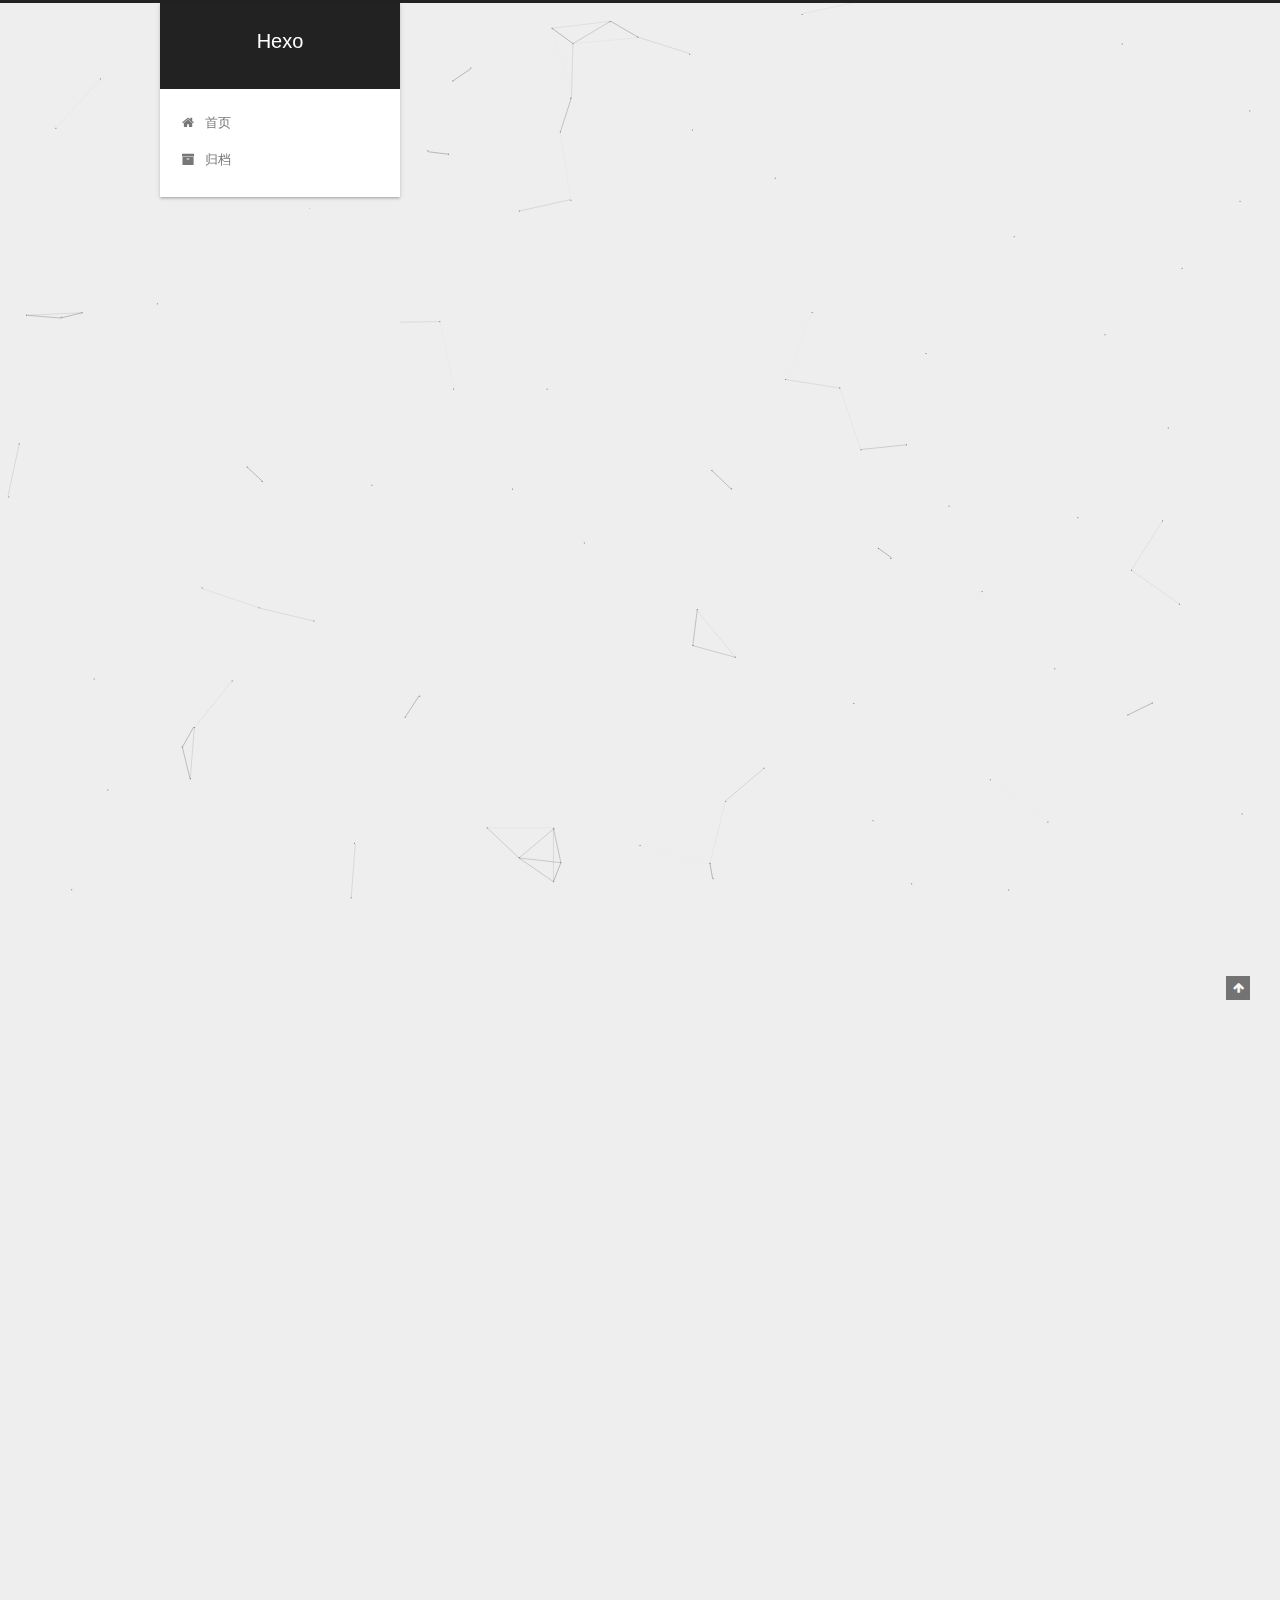
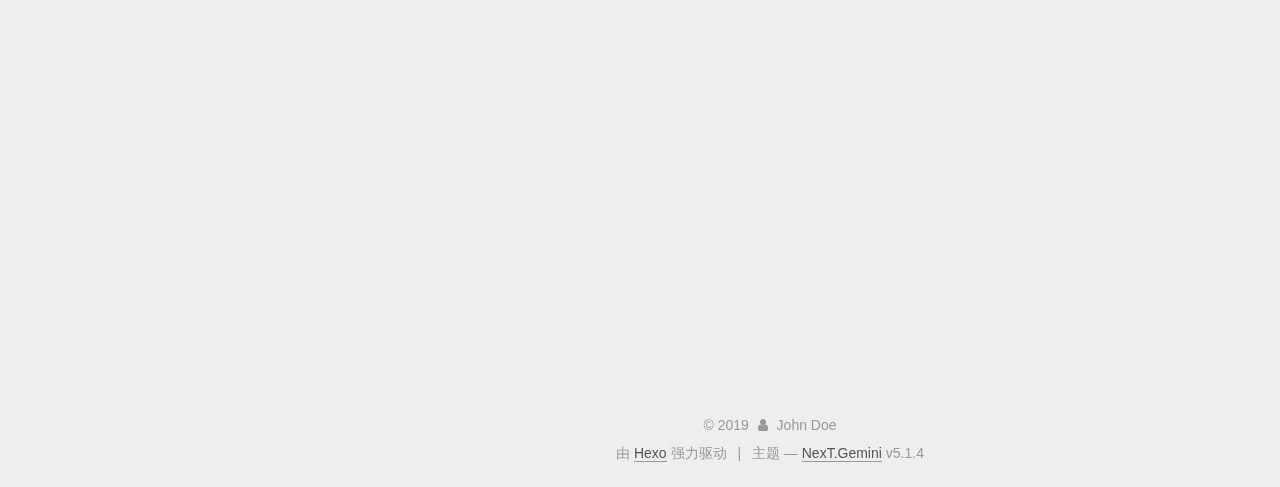
<file: index.html>
<!DOCTYPE html>



  


<html class="theme-next gemini use-motion" lang="zh-Hans">
<head>
  <meta charset="UTF-8"/>
<meta http-equiv="X-UA-Compatible" content="IE=edge" />
<meta name="viewport" content="width=device-width, initial-scale=1, maximum-scale=1"/>
<meta name="theme-color" content="#222">









<meta http-equiv="Cache-Control" content="no-transform" />
<meta http-equiv="Cache-Control" content="no-siteapp" />
















  
  
  <link href="/lib/fancybox/source/jquery.fancybox.css?v=2.1.5" rel="stylesheet" type="text/css" />







<link href="/lib/font-awesome/css/font-awesome.min.css?v=4.6.2" rel="stylesheet" type="text/css" />

<link href="/css/main.css?v=5.1.4" rel="stylesheet" type="text/css" />


  <link rel="apple-touch-icon" sizes="180x180" href="/images/apple-touch-icon-next.png?v=5.1.4">


  <link rel="icon" type="image/png" sizes="32x32" href="/images/favicon-32x32-next.png?v=5.1.4">


  <link rel="icon" type="image/png" sizes="16x16" href="/images/favicon-16x16-next.png?v=5.1.4">


  <link rel="mask-icon" href="/images/logo.svg?v=5.1.4" color="#222">





  <meta name="keywords" content="Hexo, NexT" />





  <link rel="alternate" href="/atom.xml" title="Hexo" type="application/atom+xml" />






<meta property="og:type" content="website">
<meta property="og:title" content="Hexo">
<meta property="og:url" content="http:&#x2F;&#x2F;yoursite.com&#x2F;index.html">
<meta property="og:site_name" content="Hexo">
<meta property="article:author" content="John Doe">
<meta name="twitter:card" content="summary">



<script type="text/javascript" id="hexo.configurations">
  var NexT = window.NexT || {};
  var CONFIG = {
    root: '/',
    scheme: 'Gemini',
    version: '5.1.4',
    sidebar: {"position":"left","display":"hide","offset":12,"b2t":false,"scrollpercent":false,"onmobile":false},
    fancybox: true,
    tabs: true,
    motion: {"enable":true,"async":false,"transition":{"post_block":"fadeIn","post_header":"slideDownIn","post_body":"slideDownIn","coll_header":"slideLeftIn","sidebar":"slideUpIn"}},
    duoshuo: {
      userId: '0',
      author: '博主'
    },
    algolia: {
      applicationID: '',
      apiKey: '',
      indexName: '',
      hits: {"per_page":10},
      labels: {"input_placeholder":"Search for Posts","hits_empty":"We didn't find any results for the search: ${query}","hits_stats":"${hits} results found in ${time} ms"}
    }
  };
</script>



  <link rel="canonical" href="http://yoursite.com/"/>





  <title>Hexo</title>
  








<meta name="generator" content="Hexo 4.1.0"></head>

<body itemscope itemtype="http://schema.org/WebPage" lang="zh-Hans">

  
  
    
  

  <div class="container sidebar-position-left 
  page-home">
    <div class="headband"></div>

    <header id="header" class="header" itemscope itemtype="http://schema.org/WPHeader">
      <div class="header-inner"><div class="site-brand-wrapper">
  <div class="site-meta ">
    

    <div class="custom-logo-site-title">
      <a href="/"  class="brand" rel="start">
        <span class="logo-line-before"><i></i></span>
        <span class="site-title">Hexo</span>
        <span class="logo-line-after"><i></i></span>
      </a>
    </div>
      
        <p class="site-subtitle"></p>
      
  </div>

  <div class="site-nav-toggle">
    <button>
      <span class="btn-bar"></span>
      <span class="btn-bar"></span>
      <span class="btn-bar"></span>
    </button>
  </div>
</div>

<nav class="site-nav">
  

  
    <ul id="menu" class="menu">
      
        
        <li class="menu-item menu-item-home">
          <a href="/%20" rel="section">
            
              <i class="menu-item-icon fa fa-fw fa-home"></i> <br />
            
            首页
          </a>
        </li>
      
        
        <li class="menu-item menu-item-archives">
          <a href="/archives/%20" rel="section">
            
              <i class="menu-item-icon fa fa-fw fa-archive"></i> <br />
            
            归档
          </a>
        </li>
      

      
    </ul>
  

  
</nav>



 </div>
    </header>

    <main id="main" class="main">
      <div class="main-inner">
        <div class="content-wrap">
          <div id="content" class="content">
            
  <section id="posts" class="posts-expand">
    
      

  

  
  
  

  <article class="post post-type-normal" itemscope itemtype="http://schema.org/Article">
  
  
  
  <div class="post-block">
    <link itemprop="mainEntityOfPage" href="http://yoursite.com/2019/12/11/%E7%8C%AA%E7%8C%AA%E7%8E%B2/">

    <span hidden itemprop="author" itemscope itemtype="http://schema.org/Person">
      <meta itemprop="name" content="John Doe">
      <meta itemprop="description" content="">
      <meta itemprop="image" content="/images/avatar.gif">
    </span>

    <span hidden itemprop="publisher" itemscope itemtype="http://schema.org/Organization">
      <meta itemprop="name" content="Hexo">
    </span>

    
      <header class="post-header">

        
        
          <h1 class="post-title" itemprop="name headline">
                
                <a class="post-title-link" href="/2019/12/11/%E7%8C%AA%E7%8C%AA%E7%8E%B2/" itemprop="url">'猪猪玲'</a></h1>
        

        <div class="post-meta">
          <span class="post-time">
            
              <span class="post-meta-item-icon">
                <i class="fa fa-calendar-o"></i>
              </span>
              
                <span class="post-meta-item-text">发表于</span>
              
              <time title="创建于" itemprop="dateCreated datePublished" datetime="2019-12-11T22:49:06+08:00">
                2019-12-11
              </time>
            

            

            
          </span>

          

          
            
          

          
          

          

          

          

        </div>
      </header>
    

    
    
    
    <div class="post-body" itemprop="articleBody">

      
      

      
        
          
            <h2 id="猪猪玲"><a href="#猪猪玲" class="headerlink" title="猪猪玲"></a>猪猪玲</h2><p>玲猪猪</p>
<h2 id="暴躁玲"><a href="#暴躁玲" class="headerlink" title="暴躁玲"></a>暴躁玲</h2><p>玲暴躁</p>

          
        
      
    </div>
    
    
    

    

    

    

    <footer class="post-footer">
      

      

      

      
      
        <div class="post-eof"></div>
      
    </footer>
  </div>
  
  
  
  </article>


    
      

  

  
  
  

  <article class="post post-type-normal" itemscope itemtype="http://schema.org/Article">
  
  
  
  <div class="post-block">
    <link itemprop="mainEntityOfPage" href="http://yoursite.com/2019/12/11/%E6%88%91%E7%9A%84%E7%AC%AC%E4%B8%80%E7%AF%87%E5%8D%9A%E5%AE%A2%E6%96%87%E7%AB%A0/">

    <span hidden itemprop="author" itemscope itemtype="http://schema.org/Person">
      <meta itemprop="name" content="John Doe">
      <meta itemprop="description" content="">
      <meta itemprop="image" content="/images/avatar.gif">
    </span>

    <span hidden itemprop="publisher" itemscope itemtype="http://schema.org/Organization">
      <meta itemprop="name" content="Hexo">
    </span>

    
      <header class="post-header">

        
        
          <h1 class="post-title" itemprop="name headline">
                
                <a class="post-title-link" href="/2019/12/11/%E6%88%91%E7%9A%84%E7%AC%AC%E4%B8%80%E7%AF%87%E5%8D%9A%E5%AE%A2%E6%96%87%E7%AB%A0/" itemprop="url">我的第一篇博客文章</a></h1>
        

        <div class="post-meta">
          <span class="post-time">
            
              <span class="post-meta-item-icon">
                <i class="fa fa-calendar-o"></i>
              </span>
              
                <span class="post-meta-item-text">发表于</span>
              
              <time title="创建于" itemprop="dateCreated datePublished" datetime="2019-12-11T20:29:36+08:00">
                2019-12-11
              </time>
            

            

            
          </span>

          

          
            
          

          
          

          

          

          

        </div>
      </header>
    

    
    
    
    <div class="post-body" itemprop="articleBody">

      
      

      
        
          
            <h2 id="第一章"><a href="#第一章" class="headerlink" title="第一章"></a>第一章</h2><p>内容</p>
<h2 id="第二章"><a href="#第二章" class="headerlink" title="第二章"></a>第二章</h2><p>内容</p>
<h2 id="参考文献"><a href="#参考文献" class="headerlink" title="参考文献"></a>参考文献</h2><p><a href="http://www.baidu.com" target="_blank" rel="noopener">www.baidu.com</a></p>

          
        
      
    </div>
    
    
    

    

    

    

    <footer class="post-footer">
      

      

      

      
      
        <div class="post-eof"></div>
      
    </footer>
  </div>
  
  
  
  </article>


    
      

  

  
  
  

  <article class="post post-type-normal" itemscope itemtype="http://schema.org/Article">
  
  
  
  <div class="post-block">
    <link itemprop="mainEntityOfPage" href="http://yoursite.com/2019/12/11/hello-world/">

    <span hidden itemprop="author" itemscope itemtype="http://schema.org/Person">
      <meta itemprop="name" content="John Doe">
      <meta itemprop="description" content="">
      <meta itemprop="image" content="/images/avatar.gif">
    </span>

    <span hidden itemprop="publisher" itemscope itemtype="http://schema.org/Organization">
      <meta itemprop="name" content="Hexo">
    </span>

    
      <header class="post-header">

        
        
          <h1 class="post-title" itemprop="name headline">
                
                <a class="post-title-link" href="/2019/12/11/hello-world/" itemprop="url">Hello World</a></h1>
        

        <div class="post-meta">
          <span class="post-time">
            
              <span class="post-meta-item-icon">
                <i class="fa fa-calendar-o"></i>
              </span>
              
                <span class="post-meta-item-text">发表于</span>
              
              <time title="创建于" itemprop="dateCreated datePublished" datetime="2019-12-11T20:21:31+08:00">
                2019-12-11
              </time>
            

            

            
          </span>

          

          
            
          

          
          

          

          

          

        </div>
      </header>
    

    
    
    
    <div class="post-body" itemprop="articleBody">

      
      

      
        
          
            <p>Welcome to <a href="https://hexo.io/" target="_blank" rel="noopener">Hexo</a>! This is your very first post. Check <a href="https://hexo.io/docs/" target="_blank" rel="noopener">documentation</a> for more info. If you get any problems when using Hexo, you can find the answer in <a href="https://hexo.io/docs/troubleshooting.html" target="_blank" rel="noopener">troubleshooting</a> or you can ask me on <a href="https://github.com/hexojs/hexo/issues" target="_blank" rel="noopener">GitHub</a>.</p>
<h2 id="Quick-Start"><a href="#Quick-Start" class="headerlink" title="Quick Start"></a>Quick Start</h2><h3 id="Create-a-new-post"><a href="#Create-a-new-post" class="headerlink" title="Create a new post"></a>Create a new post</h3><figure class="highlight bash"><table><tr><td class="gutter"><pre><span class="line">1</span><br></pre></td><td class="code"><pre><span class="line">$ hexo new <span class="string">"My New Post"</span></span><br></pre></td></tr></table></figure>

<p>More info: <a href="https://hexo.io/docs/writing.html" target="_blank" rel="noopener">Writing</a></p>
<h3 id="Run-server"><a href="#Run-server" class="headerlink" title="Run server"></a>Run server</h3><figure class="highlight bash"><table><tr><td class="gutter"><pre><span class="line">1</span><br></pre></td><td class="code"><pre><span class="line">$ hexo server</span><br></pre></td></tr></table></figure>

<p>More info: <a href="https://hexo.io/docs/server.html" target="_blank" rel="noopener">Server</a></p>
<h3 id="Generate-static-files"><a href="#Generate-static-files" class="headerlink" title="Generate static files"></a>Generate static files</h3><figure class="highlight bash"><table><tr><td class="gutter"><pre><span class="line">1</span><br></pre></td><td class="code"><pre><span class="line">$ hexo generate</span><br></pre></td></tr></table></figure>

<p>More info: <a href="https://hexo.io/docs/generating.html" target="_blank" rel="noopener">Generating</a></p>
<h3 id="Deploy-to-remote-sites"><a href="#Deploy-to-remote-sites" class="headerlink" title="Deploy to remote sites"></a>Deploy to remote sites</h3><figure class="highlight bash"><table><tr><td class="gutter"><pre><span class="line">1</span><br></pre></td><td class="code"><pre><span class="line">$ hexo deploy</span><br></pre></td></tr></table></figure>

<p>More info: <a href="https://hexo.io/docs/one-command-deployment.html" target="_blank" rel="noopener">Deployment</a></p>

          
        
      
    </div>
    
    
    

    

    

    

    <footer class="post-footer">
      

      

      

      
      
        <div class="post-eof"></div>
      
    </footer>
  </div>
  
  
  
  </article>


    
  </section>

  


          </div>
          


          

        </div>
        
          
  
  <div class="sidebar-toggle">
    <div class="sidebar-toggle-line-wrap">
      <span class="sidebar-toggle-line sidebar-toggle-line-first"></span>
      <span class="sidebar-toggle-line sidebar-toggle-line-middle"></span>
      <span class="sidebar-toggle-line sidebar-toggle-line-last"></span>
    </div>
  </div>

  <aside id="sidebar" class="sidebar">
    
    <div class="sidebar-inner">

      

      

      <section class="site-overview-wrap sidebar-panel sidebar-panel-active">
        <div class="site-overview">
          <div class="site-author motion-element" itemprop="author" itemscope itemtype="http://schema.org/Person">
            
              <p class="site-author-name" itemprop="name">John Doe</p>
              <p class="site-description motion-element" itemprop="description"></p>
          </div>

          <nav class="site-state motion-element">

            
              <div class="site-state-item site-state-posts">
              
                <a href="/archives/%20%7C%7C%20archive">
              
                  <span class="site-state-item-count">3</span>
                  <span class="site-state-item-name">日志</span>
                </a>
              </div>
            

            

            

          </nav>

          
            <div class="feed-link motion-element">
              <a href="/atom.xml" rel="alternate">
                <i class="fa fa-rss"></i>
                RSS
              </a>
            </div>
          

          

          
          

          
          

          

        </div>
      </section>

      

      

    </div>
  </aside>


        
      </div>
    </main>

    <footer id="footer" class="footer">
      <div class="footer-inner">
        <div class="copyright">&copy; <span itemprop="copyrightYear">2019</span>
  <span class="with-love">
    <i class="fa fa-user"></i>
  </span>
  <span class="author" itemprop="copyrightHolder">John Doe</span>

  
</div>


  <div class="powered-by">由 <a class="theme-link" target="_blank" href="https://hexo.io">Hexo</a> 强力驱动</div>



  <span class="post-meta-divider">|</span>



  <div class="theme-info">主题 &mdash; <a class="theme-link" target="_blank" href="https://github.com/iissnan/hexo-theme-next">NexT.Gemini</a> v5.1.4</div>




        







        
      </div>
    </footer>

    
      <div class="back-to-top">
        <i class="fa fa-arrow-up"></i>
        
      </div>
    

    

  </div>

  

<script type="text/javascript">
  if (Object.prototype.toString.call(window.Promise) !== '[object Function]') {
    window.Promise = null;
  }
</script>









  


  











  
  
    <script type="text/javascript" src="/lib/jquery/index.js?v=2.1.3"></script>
  

  
  
    <script type="text/javascript" src="/lib/fastclick/lib/fastclick.min.js?v=1.0.6"></script>
  

  
  
    <script type="text/javascript" src="/lib/jquery_lazyload/jquery.lazyload.js?v=1.9.7"></script>
  

  
  
    <script type="text/javascript" src="/lib/velocity/velocity.min.js?v=1.2.1"></script>
  

  
  
    <script type="text/javascript" src="/lib/velocity/velocity.ui.min.js?v=1.2.1"></script>
  

  
  
    <script type="text/javascript" src="/lib/fancybox/source/jquery.fancybox.pack.js?v=2.1.5"></script>
  

  
  
    <script type="text/javascript" src="/lib/canvas-nest/canvas-nest.min.js"></script>
  


  


  <script type="text/javascript" src="/js/src/utils.js?v=5.1.4"></script>

  <script type="text/javascript" src="/js/src/motion.js?v=5.1.4"></script>



  
  


  <script type="text/javascript" src="/js/src/affix.js?v=5.1.4"></script>

  <script type="text/javascript" src="/js/src/schemes/pisces.js?v=5.1.4"></script>



  

  


  <script type="text/javascript" src="/js/src/bootstrap.js?v=5.1.4"></script>



  


  




	





  





  












  





  

  

  

  
  

  

  

  

</body>
</html>
</file>
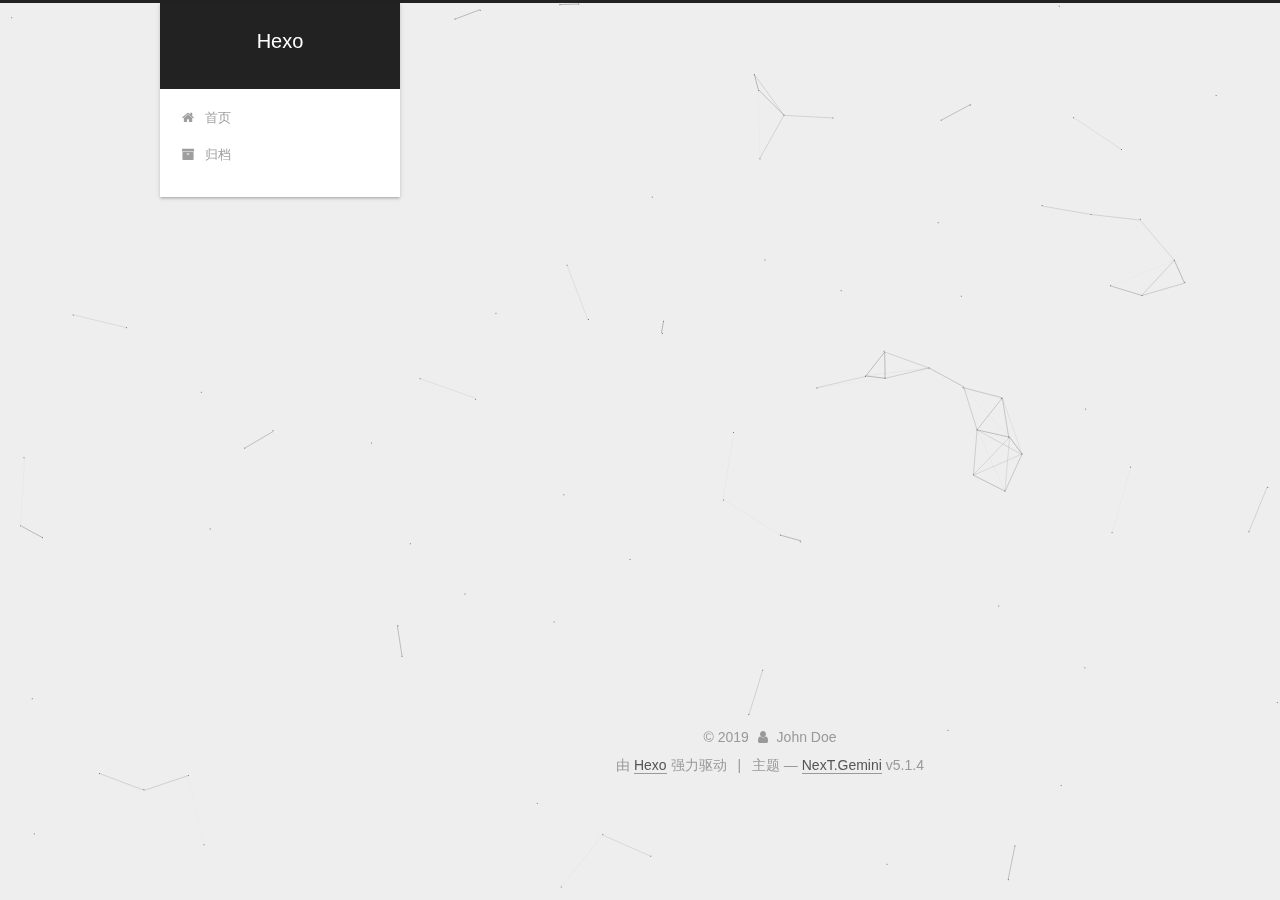
<file: archives/index.html>
<!DOCTYPE html>



  


<html class="theme-next gemini use-motion" lang="zh-Hans">
<head>
  <meta charset="UTF-8"/>
<meta http-equiv="X-UA-Compatible" content="IE=edge" />
<meta name="viewport" content="width=device-width, initial-scale=1, maximum-scale=1"/>
<meta name="theme-color" content="#222">









<meta http-equiv="Cache-Control" content="no-transform" />
<meta http-equiv="Cache-Control" content="no-siteapp" />
















  
  
  <link href="/lib/fancybox/source/jquery.fancybox.css?v=2.1.5" rel="stylesheet" type="text/css" />







<link href="/lib/font-awesome/css/font-awesome.min.css?v=4.6.2" rel="stylesheet" type="text/css" />

<link href="/css/main.css?v=5.1.4" rel="stylesheet" type="text/css" />


  <link rel="apple-touch-icon" sizes="180x180" href="/images/apple-touch-icon-next.png?v=5.1.4">


  <link rel="icon" type="image/png" sizes="32x32" href="/images/favicon-32x32-next.png?v=5.1.4">


  <link rel="icon" type="image/png" sizes="16x16" href="/images/favicon-16x16-next.png?v=5.1.4">


  <link rel="mask-icon" href="/images/logo.svg?v=5.1.4" color="#222">





  <meta name="keywords" content="Hexo, NexT" />





  <link rel="alternate" href="/atom.xml" title="Hexo" type="application/atom+xml" />






<meta property="og:type" content="website">
<meta property="og:title" content="Hexo">
<meta property="og:url" content="http:&#x2F;&#x2F;yoursite.com&#x2F;archives&#x2F;index.html">
<meta property="og:site_name" content="Hexo">
<meta property="article:author" content="John Doe">
<meta name="twitter:card" content="summary">



<script type="text/javascript" id="hexo.configurations">
  var NexT = window.NexT || {};
  var CONFIG = {
    root: '/',
    scheme: 'Gemini',
    version: '5.1.4',
    sidebar: {"position":"left","display":"hide","offset":12,"b2t":false,"scrollpercent":false,"onmobile":false},
    fancybox: true,
    tabs: true,
    motion: {"enable":true,"async":false,"transition":{"post_block":"fadeIn","post_header":"slideDownIn","post_body":"slideDownIn","coll_header":"slideLeftIn","sidebar":"slideUpIn"}},
    duoshuo: {
      userId: '0',
      author: '博主'
    },
    algolia: {
      applicationID: '',
      apiKey: '',
      indexName: '',
      hits: {"per_page":10},
      labels: {"input_placeholder":"Search for Posts","hits_empty":"We didn't find any results for the search: ${query}","hits_stats":"${hits} results found in ${time} ms"}
    }
  };
</script>



  <link rel="canonical" href="http://yoursite.com/archives/"/>





  <title>归档 | Hexo</title>
  








<meta name="generator" content="Hexo 4.1.0"></head>

<body itemscope itemtype="http://schema.org/WebPage" lang="zh-Hans">

  
  
    
  

  <div class="container sidebar-position-left page-archive">
    <div class="headband"></div>

    <header id="header" class="header" itemscope itemtype="http://schema.org/WPHeader">
      <div class="header-inner"><div class="site-brand-wrapper">
  <div class="site-meta ">
    

    <div class="custom-logo-site-title">
      <a href="/"  class="brand" rel="start">
        <span class="logo-line-before"><i></i></span>
        <span class="site-title">Hexo</span>
        <span class="logo-line-after"><i></i></span>
      </a>
    </div>
      
        <p class="site-subtitle"></p>
      
  </div>

  <div class="site-nav-toggle">
    <button>
      <span class="btn-bar"></span>
      <span class="btn-bar"></span>
      <span class="btn-bar"></span>
    </button>
  </div>
</div>

<nav class="site-nav">
  

  
    <ul id="menu" class="menu">
      
        
        <li class="menu-item menu-item-home">
          <a href="/%20" rel="section">
            
              <i class="menu-item-icon fa fa-fw fa-home"></i> <br />
            
            首页
          </a>
        </li>
      
        
        <li class="menu-item menu-item-archives">
          <a href="/archives/%20" rel="section">
            
              <i class="menu-item-icon fa fa-fw fa-archive"></i> <br />
            
            归档
          </a>
        </li>
      

      
    </ul>
  

  
</nav>



 </div>
    </header>

    <main id="main" class="main">
      <div class="main-inner">
        <div class="content-wrap">
          <div id="content" class="content">
            

  
  
  
  <div class="post-block archive">
    <div id="posts" class="posts-collapse">
      <span class="archive-move-on"></span>

      <span class="archive-page-counter">
        
        
        
          
        
        嗯..! 目前共计 3 篇日志。 继续努力。
      </span>

      

        
        
        

        
          
          <div class="collection-title">
            <h1 class="archive-year" id="archive-year-2019">2019</h1>
          </div>
        
        

        

  <article class="post post-type-normal" itemscope itemtype="http://schema.org/Article">
    <header class="post-header">

      <h2 class="post-title">
        
            <a class="post-title-link" href="/2019/12/11/%E7%8C%AA%E7%8C%AA%E7%8E%B2/" itemprop="url">
              
                <span itemprop="name">'猪猪玲'</span>
              
            </a>
        
      </h2>

      <div class="post-meta">
        <time class="post-time" itemprop="dateCreated"
              datetime="2019-12-11T22:49:06+08:00"
              content="2019-12-11" >
          12-11
        </time>
      </div>

    </header>
  </article>



      

        
        
        

        
        

        

  <article class="post post-type-normal" itemscope itemtype="http://schema.org/Article">
    <header class="post-header">

      <h2 class="post-title">
        
            <a class="post-title-link" href="/2019/12/11/%E6%88%91%E7%9A%84%E7%AC%AC%E4%B8%80%E7%AF%87%E5%8D%9A%E5%AE%A2%E6%96%87%E7%AB%A0/" itemprop="url">
              
                <span itemprop="name">我的第一篇博客文章</span>
              
            </a>
        
      </h2>

      <div class="post-meta">
        <time class="post-time" itemprop="dateCreated"
              datetime="2019-12-11T20:29:36+08:00"
              content="2019-12-11" >
          12-11
        </time>
      </div>

    </header>
  </article>



      

        
        
        

        
        

        

  <article class="post post-type-normal" itemscope itemtype="http://schema.org/Article">
    <header class="post-header">

      <h2 class="post-title">
        
            <a class="post-title-link" href="/2019/12/11/hello-world/" itemprop="url">
              
                <span itemprop="name">Hello World</span>
              
            </a>
        
      </h2>

      <div class="post-meta">
        <time class="post-time" itemprop="dateCreated"
              datetime="2019-12-11T20:21:31+08:00"
              content="2019-12-11" >
          12-11
        </time>
      </div>

    </header>
  </article>



      

    </div>
  </div>
  
  
  

  



          </div>
          


          

        </div>
        
          
  
  <div class="sidebar-toggle">
    <div class="sidebar-toggle-line-wrap">
      <span class="sidebar-toggle-line sidebar-toggle-line-first"></span>
      <span class="sidebar-toggle-line sidebar-toggle-line-middle"></span>
      <span class="sidebar-toggle-line sidebar-toggle-line-last"></span>
    </div>
  </div>

  <aside id="sidebar" class="sidebar">
    
    <div class="sidebar-inner">

      

      

      <section class="site-overview-wrap sidebar-panel sidebar-panel-active">
        <div class="site-overview">
          <div class="site-author motion-element" itemprop="author" itemscope itemtype="http://schema.org/Person">
            
              <p class="site-author-name" itemprop="name">John Doe</p>
              <p class="site-description motion-element" itemprop="description"></p>
          </div>

          <nav class="site-state motion-element">

            
              <div class="site-state-item site-state-posts">
              
                <a href="/archives/%20%7C%7C%20archive">
              
                  <span class="site-state-item-count">3</span>
                  <span class="site-state-item-name">日志</span>
                </a>
              </div>
            

            

            

          </nav>

          
            <div class="feed-link motion-element">
              <a href="/atom.xml" rel="alternate">
                <i class="fa fa-rss"></i>
                RSS
              </a>
            </div>
          

          

          
          

          
          

          

        </div>
      </section>

      

      

    </div>
  </aside>


        
      </div>
    </main>

    <footer id="footer" class="footer">
      <div class="footer-inner">
        <div class="copyright">&copy; <span itemprop="copyrightYear">2019</span>
  <span class="with-love">
    <i class="fa fa-user"></i>
  </span>
  <span class="author" itemprop="copyrightHolder">John Doe</span>

  
</div>


  <div class="powered-by">由 <a class="theme-link" target="_blank" href="https://hexo.io">Hexo</a> 强力驱动</div>



  <span class="post-meta-divider">|</span>



  <div class="theme-info">主题 &mdash; <a class="theme-link" target="_blank" href="https://github.com/iissnan/hexo-theme-next">NexT.Gemini</a> v5.1.4</div>




        







        
      </div>
    </footer>

    
      <div class="back-to-top">
        <i class="fa fa-arrow-up"></i>
        
      </div>
    

    

  </div>

  

<script type="text/javascript">
  if (Object.prototype.toString.call(window.Promise) !== '[object Function]') {
    window.Promise = null;
  }
</script>









  


  











  
  
    <script type="text/javascript" src="/lib/jquery/index.js?v=2.1.3"></script>
  

  
  
    <script type="text/javascript" src="/lib/fastclick/lib/fastclick.min.js?v=1.0.6"></script>
  

  
  
    <script type="text/javascript" src="/lib/jquery_lazyload/jquery.lazyload.js?v=1.9.7"></script>
  

  
  
    <script type="text/javascript" src="/lib/velocity/velocity.min.js?v=1.2.1"></script>
  

  
  
    <script type="text/javascript" src="/lib/velocity/velocity.ui.min.js?v=1.2.1"></script>
  

  
  
    <script type="text/javascript" src="/lib/fancybox/source/jquery.fancybox.pack.js?v=2.1.5"></script>
  

  
  
    <script type="text/javascript" src="/lib/canvas-nest/canvas-nest.min.js"></script>
  


  


  <script type="text/javascript" src="/js/src/utils.js?v=5.1.4"></script>

  <script type="text/javascript" src="/js/src/motion.js?v=5.1.4"></script>



  
  


  <script type="text/javascript" src="/js/src/affix.js?v=5.1.4"></script>

  <script type="text/javascript" src="/js/src/schemes/pisces.js?v=5.1.4"></script>



  

  


  <script type="text/javascript" src="/js/src/bootstrap.js?v=5.1.4"></script>



  


  




	





  





  












  





  

  

  

  
  

  

  

  

</body>
</html>
</file>
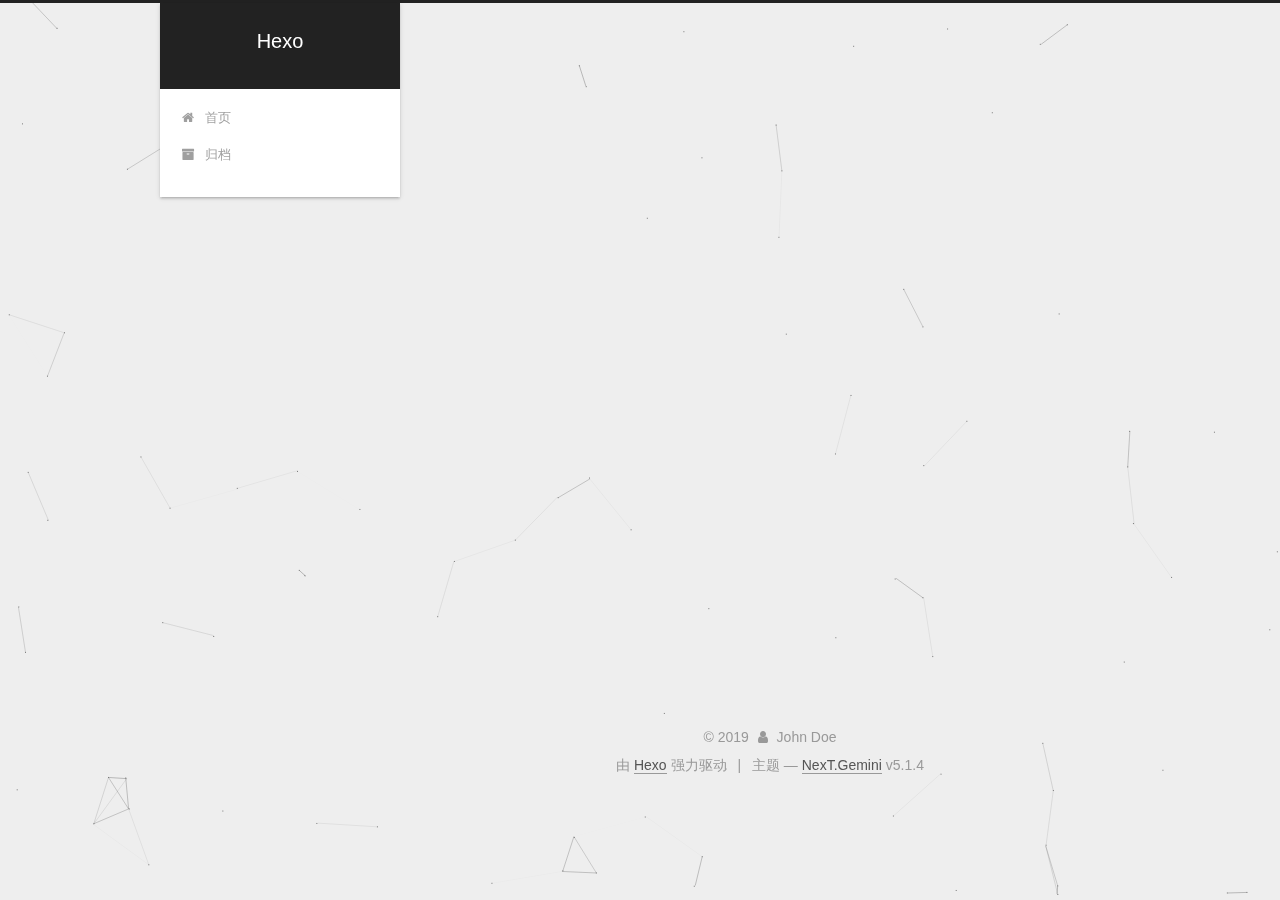
<file: archives/2019/index.html>
<!DOCTYPE html>



  


<html class="theme-next gemini use-motion" lang="zh-Hans">
<head>
  <meta charset="UTF-8"/>
<meta http-equiv="X-UA-Compatible" content="IE=edge" />
<meta name="viewport" content="width=device-width, initial-scale=1, maximum-scale=1"/>
<meta name="theme-color" content="#222">









<meta http-equiv="Cache-Control" content="no-transform" />
<meta http-equiv="Cache-Control" content="no-siteapp" />
















  
  
  <link href="/lib/fancybox/source/jquery.fancybox.css?v=2.1.5" rel="stylesheet" type="text/css" />







<link href="/lib/font-awesome/css/font-awesome.min.css?v=4.6.2" rel="stylesheet" type="text/css" />

<link href="/css/main.css?v=5.1.4" rel="stylesheet" type="text/css" />


  <link rel="apple-touch-icon" sizes="180x180" href="/images/apple-touch-icon-next.png?v=5.1.4">


  <link rel="icon" type="image/png" sizes="32x32" href="/images/favicon-32x32-next.png?v=5.1.4">


  <link rel="icon" type="image/png" sizes="16x16" href="/images/favicon-16x16-next.png?v=5.1.4">


  <link rel="mask-icon" href="/images/logo.svg?v=5.1.4" color="#222">





  <meta name="keywords" content="Hexo, NexT" />





  <link rel="alternate" href="/atom.xml" title="Hexo" type="application/atom+xml" />






<meta property="og:type" content="website">
<meta property="og:title" content="Hexo">
<meta property="og:url" content="http:&#x2F;&#x2F;yoursite.com&#x2F;archives&#x2F;2019&#x2F;index.html">
<meta property="og:site_name" content="Hexo">
<meta property="article:author" content="John Doe">
<meta name="twitter:card" content="summary">



<script type="text/javascript" id="hexo.configurations">
  var NexT = window.NexT || {};
  var CONFIG = {
    root: '/',
    scheme: 'Gemini',
    version: '5.1.4',
    sidebar: {"position":"left","display":"hide","offset":12,"b2t":false,"scrollpercent":false,"onmobile":false},
    fancybox: true,
    tabs: true,
    motion: {"enable":true,"async":false,"transition":{"post_block":"fadeIn","post_header":"slideDownIn","post_body":"slideDownIn","coll_header":"slideLeftIn","sidebar":"slideUpIn"}},
    duoshuo: {
      userId: '0',
      author: '博主'
    },
    algolia: {
      applicationID: '',
      apiKey: '',
      indexName: '',
      hits: {"per_page":10},
      labels: {"input_placeholder":"Search for Posts","hits_empty":"We didn't find any results for the search: ${query}","hits_stats":"${hits} results found in ${time} ms"}
    }
  };
</script>



  <link rel="canonical" href="http://yoursite.com/archives/2019/"/>





  <title>归档 | Hexo</title>
  








<meta name="generator" content="Hexo 4.1.0"></head>

<body itemscope itemtype="http://schema.org/WebPage" lang="zh-Hans">

  
  
    
  

  <div class="container sidebar-position-left page-archive">
    <div class="headband"></div>

    <header id="header" class="header" itemscope itemtype="http://schema.org/WPHeader">
      <div class="header-inner"><div class="site-brand-wrapper">
  <div class="site-meta ">
    

    <div class="custom-logo-site-title">
      <a href="/"  class="brand" rel="start">
        <span class="logo-line-before"><i></i></span>
        <span class="site-title">Hexo</span>
        <span class="logo-line-after"><i></i></span>
      </a>
    </div>
      
        <p class="site-subtitle"></p>
      
  </div>

  <div class="site-nav-toggle">
    <button>
      <span class="btn-bar"></span>
      <span class="btn-bar"></span>
      <span class="btn-bar"></span>
    </button>
  </div>
</div>

<nav class="site-nav">
  

  
    <ul id="menu" class="menu">
      
        
        <li class="menu-item menu-item-home">
          <a href="/%20" rel="section">
            
              <i class="menu-item-icon fa fa-fw fa-home"></i> <br />
            
            首页
          </a>
        </li>
      
        
        <li class="menu-item menu-item-archives">
          <a href="/archives/%20" rel="section">
            
              <i class="menu-item-icon fa fa-fw fa-archive"></i> <br />
            
            归档
          </a>
        </li>
      

      
    </ul>
  

  
</nav>



 </div>
    </header>

    <main id="main" class="main">
      <div class="main-inner">
        <div class="content-wrap">
          <div id="content" class="content">
            

  
  
  
  <div class="post-block archive">
    <div id="posts" class="posts-collapse">
      <span class="archive-move-on"></span>

      <span class="archive-page-counter">
        
        
        
          
        
        嗯..! 目前共计 3 篇日志。 继续努力。
      </span>

      

        
        
        

        
          
          <div class="collection-title">
            <h1 class="archive-year" id="archive-year-2019">2019</h1>
          </div>
        
        

        

  <article class="post post-type-normal" itemscope itemtype="http://schema.org/Article">
    <header class="post-header">

      <h2 class="post-title">
        
            <a class="post-title-link" href="/2019/12/11/%E7%8C%AA%E7%8C%AA%E7%8E%B2/" itemprop="url">
              
                <span itemprop="name">'猪猪玲'</span>
              
            </a>
        
      </h2>

      <div class="post-meta">
        <time class="post-time" itemprop="dateCreated"
              datetime="2019-12-11T22:49:06+08:00"
              content="2019-12-11" >
          12-11
        </time>
      </div>

    </header>
  </article>



      

        
        
        

        
        

        

  <article class="post post-type-normal" itemscope itemtype="http://schema.org/Article">
    <header class="post-header">

      <h2 class="post-title">
        
            <a class="post-title-link" href="/2019/12/11/%E6%88%91%E7%9A%84%E7%AC%AC%E4%B8%80%E7%AF%87%E5%8D%9A%E5%AE%A2%E6%96%87%E7%AB%A0/" itemprop="url">
              
                <span itemprop="name">我的第一篇博客文章</span>
              
            </a>
        
      </h2>

      <div class="post-meta">
        <time class="post-time" itemprop="dateCreated"
              datetime="2019-12-11T20:29:36+08:00"
              content="2019-12-11" >
          12-11
        </time>
      </div>

    </header>
  </article>



      

        
        
        

        
        

        

  <article class="post post-type-normal" itemscope itemtype="http://schema.org/Article">
    <header class="post-header">

      <h2 class="post-title">
        
            <a class="post-title-link" href="/2019/12/11/hello-world/" itemprop="url">
              
                <span itemprop="name">Hello World</span>
              
            </a>
        
      </h2>

      <div class="post-meta">
        <time class="post-time" itemprop="dateCreated"
              datetime="2019-12-11T20:21:31+08:00"
              content="2019-12-11" >
          12-11
        </time>
      </div>

    </header>
  </article>



      

    </div>
  </div>
  
  
  

  



          </div>
          


          

        </div>
        
          
  
  <div class="sidebar-toggle">
    <div class="sidebar-toggle-line-wrap">
      <span class="sidebar-toggle-line sidebar-toggle-line-first"></span>
      <span class="sidebar-toggle-line sidebar-toggle-line-middle"></span>
      <span class="sidebar-toggle-line sidebar-toggle-line-last"></span>
    </div>
  </div>

  <aside id="sidebar" class="sidebar">
    
    <div class="sidebar-inner">

      

      

      <section class="site-overview-wrap sidebar-panel sidebar-panel-active">
        <div class="site-overview">
          <div class="site-author motion-element" itemprop="author" itemscope itemtype="http://schema.org/Person">
            
              <p class="site-author-name" itemprop="name">John Doe</p>
              <p class="site-description motion-element" itemprop="description"></p>
          </div>

          <nav class="site-state motion-element">

            
              <div class="site-state-item site-state-posts">
              
                <a href="/archives/%20%7C%7C%20archive">
              
                  <span class="site-state-item-count">3</span>
                  <span class="site-state-item-name">日志</span>
                </a>
              </div>
            

            

            

          </nav>

          
            <div class="feed-link motion-element">
              <a href="/atom.xml" rel="alternate">
                <i class="fa fa-rss"></i>
                RSS
              </a>
            </div>
          

          

          
          

          
          

          

        </div>
      </section>

      

      

    </div>
  </aside>


        
      </div>
    </main>

    <footer id="footer" class="footer">
      <div class="footer-inner">
        <div class="copyright">&copy; <span itemprop="copyrightYear">2019</span>
  <span class="with-love">
    <i class="fa fa-user"></i>
  </span>
  <span class="author" itemprop="copyrightHolder">John Doe</span>

  
</div>


  <div class="powered-by">由 <a class="theme-link" target="_blank" href="https://hexo.io">Hexo</a> 强力驱动</div>



  <span class="post-meta-divider">|</span>



  <div class="theme-info">主题 &mdash; <a class="theme-link" target="_blank" href="https://github.com/iissnan/hexo-theme-next">NexT.Gemini</a> v5.1.4</div>




        







        
      </div>
    </footer>

    
      <div class="back-to-top">
        <i class="fa fa-arrow-up"></i>
        
      </div>
    

    

  </div>

  

<script type="text/javascript">
  if (Object.prototype.toString.call(window.Promise) !== '[object Function]') {
    window.Promise = null;
  }
</script>









  


  











  
  
    <script type="text/javascript" src="/lib/jquery/index.js?v=2.1.3"></script>
  

  
  
    <script type="text/javascript" src="/lib/fastclick/lib/fastclick.min.js?v=1.0.6"></script>
  

  
  
    <script type="text/javascript" src="/lib/jquery_lazyload/jquery.lazyload.js?v=1.9.7"></script>
  

  
  
    <script type="text/javascript" src="/lib/velocity/velocity.min.js?v=1.2.1"></script>
  

  
  
    <script type="text/javascript" src="/lib/velocity/velocity.ui.min.js?v=1.2.1"></script>
  

  
  
    <script type="text/javascript" src="/lib/fancybox/source/jquery.fancybox.pack.js?v=2.1.5"></script>
  

  
  
    <script type="text/javascript" src="/lib/canvas-nest/canvas-nest.min.js"></script>
  


  


  <script type="text/javascript" src="/js/src/utils.js?v=5.1.4"></script>

  <script type="text/javascript" src="/js/src/motion.js?v=5.1.4"></script>



  
  


  <script type="text/javascript" src="/js/src/affix.js?v=5.1.4"></script>

  <script type="text/javascript" src="/js/src/schemes/pisces.js?v=5.1.4"></script>



  

  


  <script type="text/javascript" src="/js/src/bootstrap.js?v=5.1.4"></script>



  


  




	





  





  












  





  

  

  

  
  

  

  

  

</body>
</html>
</file>
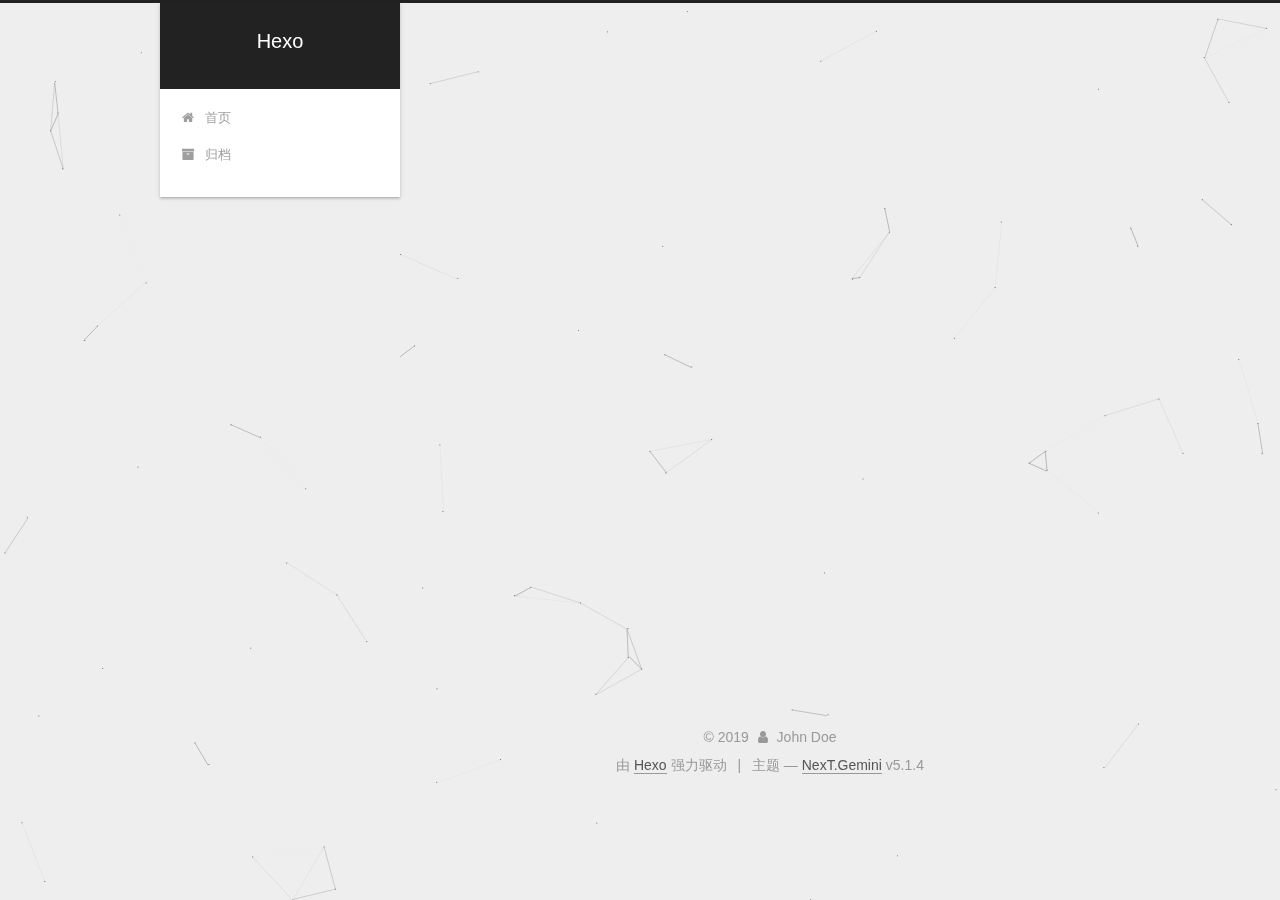
<file: archives/2019/12/index.html>
<!DOCTYPE html>



  


<html class="theme-next gemini use-motion" lang="zh-Hans">
<head>
  <meta charset="UTF-8"/>
<meta http-equiv="X-UA-Compatible" content="IE=edge" />
<meta name="viewport" content="width=device-width, initial-scale=1, maximum-scale=1"/>
<meta name="theme-color" content="#222">









<meta http-equiv="Cache-Control" content="no-transform" />
<meta http-equiv="Cache-Control" content="no-siteapp" />
















  
  
  <link href="/lib/fancybox/source/jquery.fancybox.css?v=2.1.5" rel="stylesheet" type="text/css" />







<link href="/lib/font-awesome/css/font-awesome.min.css?v=4.6.2" rel="stylesheet" type="text/css" />

<link href="/css/main.css?v=5.1.4" rel="stylesheet" type="text/css" />


  <link rel="apple-touch-icon" sizes="180x180" href="/images/apple-touch-icon-next.png?v=5.1.4">


  <link rel="icon" type="image/png" sizes="32x32" href="/images/favicon-32x32-next.png?v=5.1.4">


  <link rel="icon" type="image/png" sizes="16x16" href="/images/favicon-16x16-next.png?v=5.1.4">


  <link rel="mask-icon" href="/images/logo.svg?v=5.1.4" color="#222">





  <meta name="keywords" content="Hexo, NexT" />





  <link rel="alternate" href="/atom.xml" title="Hexo" type="application/atom+xml" />






<meta property="og:type" content="website">
<meta property="og:title" content="Hexo">
<meta property="og:url" content="http:&#x2F;&#x2F;yoursite.com&#x2F;archives&#x2F;2019&#x2F;12&#x2F;index.html">
<meta property="og:site_name" content="Hexo">
<meta property="article:author" content="John Doe">
<meta name="twitter:card" content="summary">



<script type="text/javascript" id="hexo.configurations">
  var NexT = window.NexT || {};
  var CONFIG = {
    root: '/',
    scheme: 'Gemini',
    version: '5.1.4',
    sidebar: {"position":"left","display":"hide","offset":12,"b2t":false,"scrollpercent":false,"onmobile":false},
    fancybox: true,
    tabs: true,
    motion: {"enable":true,"async":false,"transition":{"post_block":"fadeIn","post_header":"slideDownIn","post_body":"slideDownIn","coll_header":"slideLeftIn","sidebar":"slideUpIn"}},
    duoshuo: {
      userId: '0',
      author: '博主'
    },
    algolia: {
      applicationID: '',
      apiKey: '',
      indexName: '',
      hits: {"per_page":10},
      labels: {"input_placeholder":"Search for Posts","hits_empty":"We didn't find any results for the search: ${query}","hits_stats":"${hits} results found in ${time} ms"}
    }
  };
</script>



  <link rel="canonical" href="http://yoursite.com/archives/2019/12/"/>





  <title>归档 | Hexo</title>
  








<meta name="generator" content="Hexo 4.1.0"></head>

<body itemscope itemtype="http://schema.org/WebPage" lang="zh-Hans">

  
  
    
  

  <div class="container sidebar-position-left page-archive">
    <div class="headband"></div>

    <header id="header" class="header" itemscope itemtype="http://schema.org/WPHeader">
      <div class="header-inner"><div class="site-brand-wrapper">
  <div class="site-meta ">
    

    <div class="custom-logo-site-title">
      <a href="/"  class="brand" rel="start">
        <span class="logo-line-before"><i></i></span>
        <span class="site-title">Hexo</span>
        <span class="logo-line-after"><i></i></span>
      </a>
    </div>
      
        <p class="site-subtitle"></p>
      
  </div>

  <div class="site-nav-toggle">
    <button>
      <span class="btn-bar"></span>
      <span class="btn-bar"></span>
      <span class="btn-bar"></span>
    </button>
  </div>
</div>

<nav class="site-nav">
  

  
    <ul id="menu" class="menu">
      
        
        <li class="menu-item menu-item-home">
          <a href="/%20" rel="section">
            
              <i class="menu-item-icon fa fa-fw fa-home"></i> <br />
            
            首页
          </a>
        </li>
      
        
        <li class="menu-item menu-item-archives">
          <a href="/archives/%20" rel="section">
            
              <i class="menu-item-icon fa fa-fw fa-archive"></i> <br />
            
            归档
          </a>
        </li>
      

      
    </ul>
  

  
</nav>



 </div>
    </header>

    <main id="main" class="main">
      <div class="main-inner">
        <div class="content-wrap">
          <div id="content" class="content">
            

  
  
  
  <div class="post-block archive">
    <div id="posts" class="posts-collapse">
      <span class="archive-move-on"></span>

      <span class="archive-page-counter">
        
        
        
          
        
        嗯..! 目前共计 3 篇日志。 继续努力。
      </span>

      

        
        
        

        
          
          <div class="collection-title">
            <h1 class="archive-year" id="archive-year-2019">2019</h1>
          </div>
        
        

        

  <article class="post post-type-normal" itemscope itemtype="http://schema.org/Article">
    <header class="post-header">

      <h2 class="post-title">
        
            <a class="post-title-link" href="/2019/12/11/%E7%8C%AA%E7%8C%AA%E7%8E%B2/" itemprop="url">
              
                <span itemprop="name">'猪猪玲'</span>
              
            </a>
        
      </h2>

      <div class="post-meta">
        <time class="post-time" itemprop="dateCreated"
              datetime="2019-12-11T22:49:06+08:00"
              content="2019-12-11" >
          12-11
        </time>
      </div>

    </header>
  </article>



      

        
        
        

        
        

        

  <article class="post post-type-normal" itemscope itemtype="http://schema.org/Article">
    <header class="post-header">

      <h2 class="post-title">
        
            <a class="post-title-link" href="/2019/12/11/%E6%88%91%E7%9A%84%E7%AC%AC%E4%B8%80%E7%AF%87%E5%8D%9A%E5%AE%A2%E6%96%87%E7%AB%A0/" itemprop="url">
              
                <span itemprop="name">我的第一篇博客文章</span>
              
            </a>
        
      </h2>

      <div class="post-meta">
        <time class="post-time" itemprop="dateCreated"
              datetime="2019-12-11T20:29:36+08:00"
              content="2019-12-11" >
          12-11
        </time>
      </div>

    </header>
  </article>



      

        
        
        

        
        

        

  <article class="post post-type-normal" itemscope itemtype="http://schema.org/Article">
    <header class="post-header">

      <h2 class="post-title">
        
            <a class="post-title-link" href="/2019/12/11/hello-world/" itemprop="url">
              
                <span itemprop="name">Hello World</span>
              
            </a>
        
      </h2>

      <div class="post-meta">
        <time class="post-time" itemprop="dateCreated"
              datetime="2019-12-11T20:21:31+08:00"
              content="2019-12-11" >
          12-11
        </time>
      </div>

    </header>
  </article>



      

    </div>
  </div>
  
  
  

  



          </div>
          


          

        </div>
        
          
  
  <div class="sidebar-toggle">
    <div class="sidebar-toggle-line-wrap">
      <span class="sidebar-toggle-line sidebar-toggle-line-first"></span>
      <span class="sidebar-toggle-line sidebar-toggle-line-middle"></span>
      <span class="sidebar-toggle-line sidebar-toggle-line-last"></span>
    </div>
  </div>

  <aside id="sidebar" class="sidebar">
    
    <div class="sidebar-inner">

      

      

      <section class="site-overview-wrap sidebar-panel sidebar-panel-active">
        <div class="site-overview">
          <div class="site-author motion-element" itemprop="author" itemscope itemtype="http://schema.org/Person">
            
              <p class="site-author-name" itemprop="name">John Doe</p>
              <p class="site-description motion-element" itemprop="description"></p>
          </div>

          <nav class="site-state motion-element">

            
              <div class="site-state-item site-state-posts">
              
                <a href="/archives/%20%7C%7C%20archive">
              
                  <span class="site-state-item-count">3</span>
                  <span class="site-state-item-name">日志</span>
                </a>
              </div>
            

            

            

          </nav>

          
            <div class="feed-link motion-element">
              <a href="/atom.xml" rel="alternate">
                <i class="fa fa-rss"></i>
                RSS
              </a>
            </div>
          

          

          
          

          
          

          

        </div>
      </section>

      

      

    </div>
  </aside>


        
      </div>
    </main>

    <footer id="footer" class="footer">
      <div class="footer-inner">
        <div class="copyright">&copy; <span itemprop="copyrightYear">2019</span>
  <span class="with-love">
    <i class="fa fa-user"></i>
  </span>
  <span class="author" itemprop="copyrightHolder">John Doe</span>

  
</div>


  <div class="powered-by">由 <a class="theme-link" target="_blank" href="https://hexo.io">Hexo</a> 强力驱动</div>



  <span class="post-meta-divider">|</span>



  <div class="theme-info">主题 &mdash; <a class="theme-link" target="_blank" href="https://github.com/iissnan/hexo-theme-next">NexT.Gemini</a> v5.1.4</div>




        







        
      </div>
    </footer>

    
      <div class="back-to-top">
        <i class="fa fa-arrow-up"></i>
        
      </div>
    

    

  </div>

  

<script type="text/javascript">
  if (Object.prototype.toString.call(window.Promise) !== '[object Function]') {
    window.Promise = null;
  }
</script>









  


  











  
  
    <script type="text/javascript" src="/lib/jquery/index.js?v=2.1.3"></script>
  

  
  
    <script type="text/javascript" src="/lib/fastclick/lib/fastclick.min.js?v=1.0.6"></script>
  

  
  
    <script type="text/javascript" src="/lib/jquery_lazyload/jquery.lazyload.js?v=1.9.7"></script>
  

  
  
    <script type="text/javascript" src="/lib/velocity/velocity.min.js?v=1.2.1"></script>
  

  
  
    <script type="text/javascript" src="/lib/velocity/velocity.ui.min.js?v=1.2.1"></script>
  

  
  
    <script type="text/javascript" src="/lib/fancybox/source/jquery.fancybox.pack.js?v=2.1.5"></script>
  

  
  
    <script type="text/javascript" src="/lib/canvas-nest/canvas-nest.min.js"></script>
  


  


  <script type="text/javascript" src="/js/src/utils.js?v=5.1.4"></script>

  <script type="text/javascript" src="/js/src/motion.js?v=5.1.4"></script>



  
  


  <script type="text/javascript" src="/js/src/affix.js?v=5.1.4"></script>

  <script type="text/javascript" src="/js/src/schemes/pisces.js?v=5.1.4"></script>



  

  


  <script type="text/javascript" src="/js/src/bootstrap.js?v=5.1.4"></script>



  


  




	





  





  












  





  

  

  

  
  

  

  

  

</body>
</html>
</file>
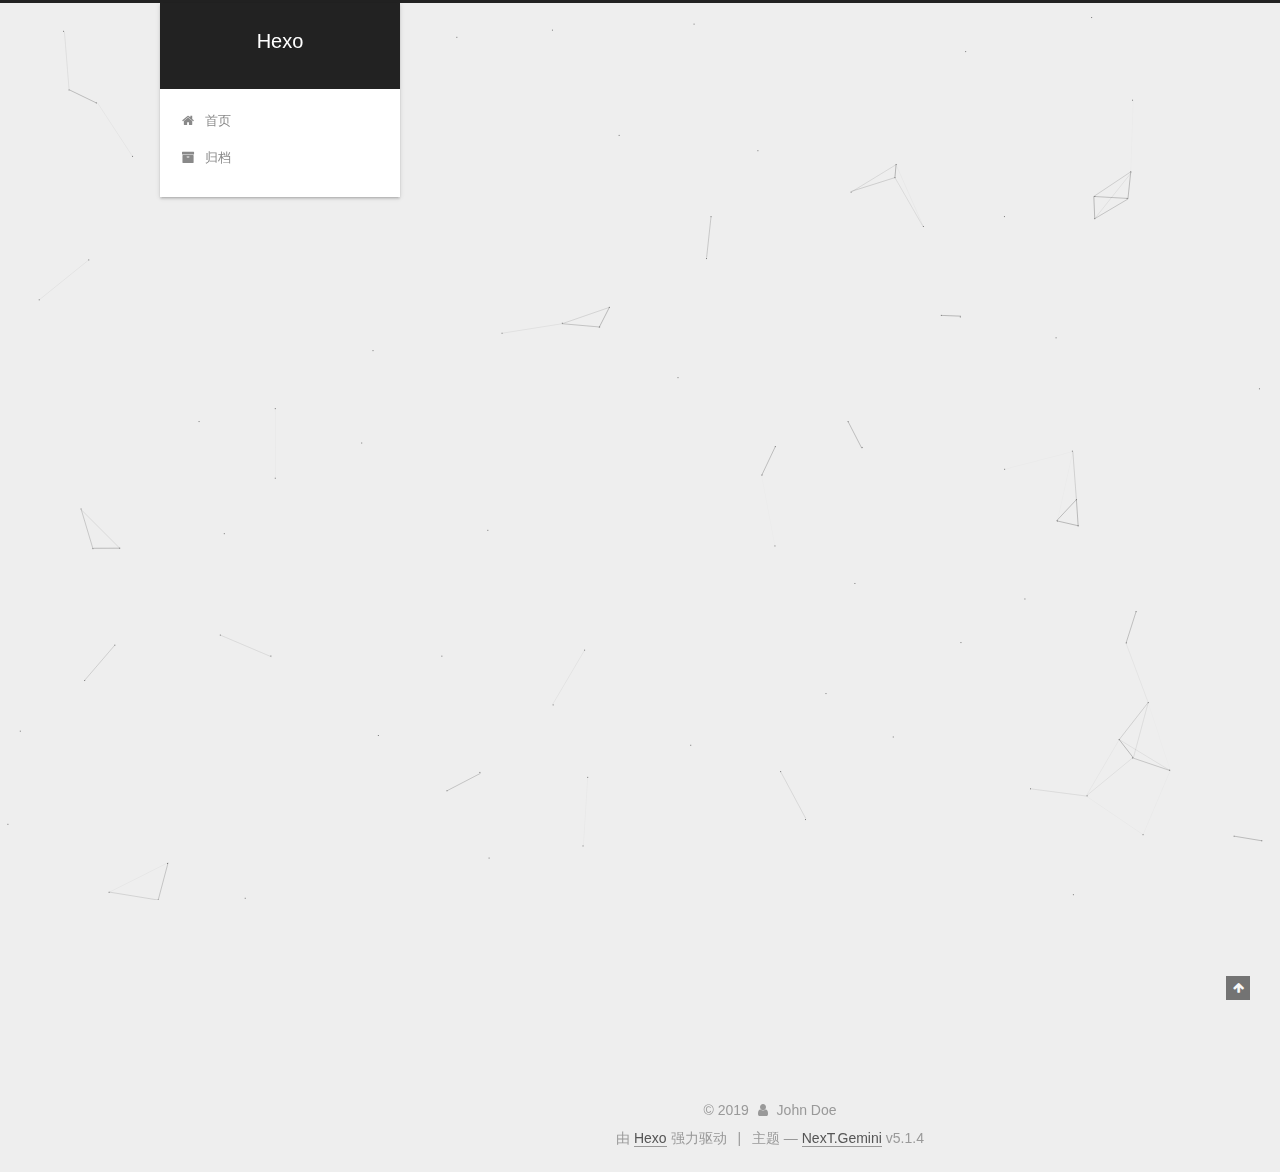
<file: 2019/12/11/hello-world/index.html>
<!DOCTYPE html>



  


<html class="theme-next gemini use-motion" lang="zh-Hans">
<head>
  <meta charset="UTF-8"/>
<meta http-equiv="X-UA-Compatible" content="IE=edge" />
<meta name="viewport" content="width=device-width, initial-scale=1, maximum-scale=1"/>
<meta name="theme-color" content="#222">









<meta http-equiv="Cache-Control" content="no-transform" />
<meta http-equiv="Cache-Control" content="no-siteapp" />
















  
  
  <link href="/lib/fancybox/source/jquery.fancybox.css?v=2.1.5" rel="stylesheet" type="text/css" />







<link href="/lib/font-awesome/css/font-awesome.min.css?v=4.6.2" rel="stylesheet" type="text/css" />

<link href="/css/main.css?v=5.1.4" rel="stylesheet" type="text/css" />


  <link rel="apple-touch-icon" sizes="180x180" href="/images/apple-touch-icon-next.png?v=5.1.4">


  <link rel="icon" type="image/png" sizes="32x32" href="/images/favicon-32x32-next.png?v=5.1.4">


  <link rel="icon" type="image/png" sizes="16x16" href="/images/favicon-16x16-next.png?v=5.1.4">


  <link rel="mask-icon" href="/images/logo.svg?v=5.1.4" color="#222">





  <meta name="keywords" content="Hexo, NexT" />





  <link rel="alternate" href="/atom.xml" title="Hexo" type="application/atom+xml" />






<meta name="description" content="Welcome to Hexo! This is your very first post. Check documentation for more info. If you get any problems when using Hexo, you can find the answer in troubleshooting or you can ask me on GitHub. Quick">
<meta property="og:type" content="article">
<meta property="og:title" content="Hello World">
<meta property="og:url" content="http:&#x2F;&#x2F;yoursite.com&#x2F;2019&#x2F;12&#x2F;11&#x2F;hello-world&#x2F;index.html">
<meta property="og:site_name" content="Hexo">
<meta property="og:description" content="Welcome to Hexo! This is your very first post. Check documentation for more info. If you get any problems when using Hexo, you can find the answer in troubleshooting or you can ask me on GitHub. Quick">
<meta property="article:published_time" content="2019-12-11T12:21:31.526Z">
<meta property="article:modified_time" content="2019-12-11T12:21:31.526Z">
<meta property="article:author" content="John Doe">
<meta name="twitter:card" content="summary">



<script type="text/javascript" id="hexo.configurations">
  var NexT = window.NexT || {};
  var CONFIG = {
    root: '/',
    scheme: 'Gemini',
    version: '5.1.4',
    sidebar: {"position":"left","display":"hide","offset":12,"b2t":false,"scrollpercent":false,"onmobile":false},
    fancybox: true,
    tabs: true,
    motion: {"enable":true,"async":false,"transition":{"post_block":"fadeIn","post_header":"slideDownIn","post_body":"slideDownIn","coll_header":"slideLeftIn","sidebar":"slideUpIn"}},
    duoshuo: {
      userId: '0',
      author: '博主'
    },
    algolia: {
      applicationID: '',
      apiKey: '',
      indexName: '',
      hits: {"per_page":10},
      labels: {"input_placeholder":"Search for Posts","hits_empty":"We didn't find any results for the search: ${query}","hits_stats":"${hits} results found in ${time} ms"}
    }
  };
</script>



  <link rel="canonical" href="http://yoursite.com/2019/12/11/hello-world/"/>





  <title>Hello World | Hexo</title>
  








<meta name="generator" content="Hexo 4.1.0"></head>

<body itemscope itemtype="http://schema.org/WebPage" lang="zh-Hans">

  
  
    
  

  <div class="container sidebar-position-left page-post-detail">
    <div class="headband"></div>

    <header id="header" class="header" itemscope itemtype="http://schema.org/WPHeader">
      <div class="header-inner"><div class="site-brand-wrapper">
  <div class="site-meta ">
    

    <div class="custom-logo-site-title">
      <a href="/"  class="brand" rel="start">
        <span class="logo-line-before"><i></i></span>
        <span class="site-title">Hexo</span>
        <span class="logo-line-after"><i></i></span>
      </a>
    </div>
      
        <p class="site-subtitle"></p>
      
  </div>

  <div class="site-nav-toggle">
    <button>
      <span class="btn-bar"></span>
      <span class="btn-bar"></span>
      <span class="btn-bar"></span>
    </button>
  </div>
</div>

<nav class="site-nav">
  

  
    <ul id="menu" class="menu">
      
        
        <li class="menu-item menu-item-home">
          <a href="/%20" rel="section">
            
              <i class="menu-item-icon fa fa-fw fa-home"></i> <br />
            
            首页
          </a>
        </li>
      
        
        <li class="menu-item menu-item-archives">
          <a href="/archives/%20" rel="section">
            
              <i class="menu-item-icon fa fa-fw fa-archive"></i> <br />
            
            归档
          </a>
        </li>
      

      
    </ul>
  

  
</nav>



 </div>
    </header>

    <main id="main" class="main">
      <div class="main-inner">
        <div class="content-wrap">
          <div id="content" class="content">
            

  <div id="posts" class="posts-expand">
    

  

  
  
  

  <article class="post post-type-normal" itemscope itemtype="http://schema.org/Article">
  
  
  
  <div class="post-block">
    <link itemprop="mainEntityOfPage" href="http://yoursite.com/2019/12/11/hello-world/">

    <span hidden itemprop="author" itemscope itemtype="http://schema.org/Person">
      <meta itemprop="name" content="John Doe">
      <meta itemprop="description" content="">
      <meta itemprop="image" content="/images/avatar.gif">
    </span>

    <span hidden itemprop="publisher" itemscope itemtype="http://schema.org/Organization">
      <meta itemprop="name" content="Hexo">
    </span>

    
      <header class="post-header">

        
        
          <h1 class="post-title" itemprop="name headline">Hello World</h1>
        

        <div class="post-meta">
          <span class="post-time">
            
              <span class="post-meta-item-icon">
                <i class="fa fa-calendar-o"></i>
              </span>
              
                <span class="post-meta-item-text">发表于</span>
              
              <time title="创建于" itemprop="dateCreated datePublished" datetime="2019-12-11T20:21:31+08:00">
                2019-12-11
              </time>
            

            

            
          </span>

          

          
            
          

          
          

          

          

          

        </div>
      </header>
    

    
    
    
    <div class="post-body" itemprop="articleBody">

      
      

      
        <p>Welcome to <a href="https://hexo.io/" target="_blank" rel="noopener">Hexo</a>! This is your very first post. Check <a href="https://hexo.io/docs/" target="_blank" rel="noopener">documentation</a> for more info. If you get any problems when using Hexo, you can find the answer in <a href="https://hexo.io/docs/troubleshooting.html" target="_blank" rel="noopener">troubleshooting</a> or you can ask me on <a href="https://github.com/hexojs/hexo/issues" target="_blank" rel="noopener">GitHub</a>.</p>
<h2 id="Quick-Start"><a href="#Quick-Start" class="headerlink" title="Quick Start"></a>Quick Start</h2><h3 id="Create-a-new-post"><a href="#Create-a-new-post" class="headerlink" title="Create a new post"></a>Create a new post</h3><figure class="highlight bash"><table><tr><td class="gutter"><pre><span class="line">1</span><br></pre></td><td class="code"><pre><span class="line">$ hexo new <span class="string">"My New Post"</span></span><br></pre></td></tr></table></figure>

<p>More info: <a href="https://hexo.io/docs/writing.html" target="_blank" rel="noopener">Writing</a></p>
<h3 id="Run-server"><a href="#Run-server" class="headerlink" title="Run server"></a>Run server</h3><figure class="highlight bash"><table><tr><td class="gutter"><pre><span class="line">1</span><br></pre></td><td class="code"><pre><span class="line">$ hexo server</span><br></pre></td></tr></table></figure>

<p>More info: <a href="https://hexo.io/docs/server.html" target="_blank" rel="noopener">Server</a></p>
<h3 id="Generate-static-files"><a href="#Generate-static-files" class="headerlink" title="Generate static files"></a>Generate static files</h3><figure class="highlight bash"><table><tr><td class="gutter"><pre><span class="line">1</span><br></pre></td><td class="code"><pre><span class="line">$ hexo generate</span><br></pre></td></tr></table></figure>

<p>More info: <a href="https://hexo.io/docs/generating.html" target="_blank" rel="noopener">Generating</a></p>
<h3 id="Deploy-to-remote-sites"><a href="#Deploy-to-remote-sites" class="headerlink" title="Deploy to remote sites"></a>Deploy to remote sites</h3><figure class="highlight bash"><table><tr><td class="gutter"><pre><span class="line">1</span><br></pre></td><td class="code"><pre><span class="line">$ hexo deploy</span><br></pre></td></tr></table></figure>

<p>More info: <a href="https://hexo.io/docs/one-command-deployment.html" target="_blank" rel="noopener">Deployment</a></p>

      
    </div>
    
    
    

    

    

    

    <footer class="post-footer">
      

      
      
      

      
        <div class="post-nav">
          <div class="post-nav-next post-nav-item">
            
          </div>

          <span class="post-nav-divider"></span>

          <div class="post-nav-prev post-nav-item">
            
              <a href="/2019/12/11/%E6%88%91%E7%9A%84%E7%AC%AC%E4%B8%80%E7%AF%87%E5%8D%9A%E5%AE%A2%E6%96%87%E7%AB%A0/" rel="prev" title="我的第一篇博客文章">
                我的第一篇博客文章 <i class="fa fa-chevron-right"></i>
              </a>
            
          </div>
        </div>
      

      
      
    </footer>
  </div>
  
  
  
  </article>



    <div class="post-spread">
      
    </div>
  </div>


          </div>
          


          

  



        </div>
        
          
  
  <div class="sidebar-toggle">
    <div class="sidebar-toggle-line-wrap">
      <span class="sidebar-toggle-line sidebar-toggle-line-first"></span>
      <span class="sidebar-toggle-line sidebar-toggle-line-middle"></span>
      <span class="sidebar-toggle-line sidebar-toggle-line-last"></span>
    </div>
  </div>

  <aside id="sidebar" class="sidebar">
    
    <div class="sidebar-inner">

      

      
        <ul class="sidebar-nav motion-element">
          <li class="sidebar-nav-toc sidebar-nav-active" data-target="post-toc-wrap">
            文章目录
          </li>
          <li class="sidebar-nav-overview" data-target="site-overview-wrap">
            站点概览
          </li>
        </ul>
      

      <section class="site-overview-wrap sidebar-panel">
        <div class="site-overview">
          <div class="site-author motion-element" itemprop="author" itemscope itemtype="http://schema.org/Person">
            
              <p class="site-author-name" itemprop="name">John Doe</p>
              <p class="site-description motion-element" itemprop="description"></p>
          </div>

          <nav class="site-state motion-element">

            
              <div class="site-state-item site-state-posts">
              
                <a href="/archives/%20%7C%7C%20archive">
              
                  <span class="site-state-item-count">3</span>
                  <span class="site-state-item-name">日志</span>
                </a>
              </div>
            

            

            

          </nav>

          
            <div class="feed-link motion-element">
              <a href="/atom.xml" rel="alternate">
                <i class="fa fa-rss"></i>
                RSS
              </a>
            </div>
          

          

          
          

          
          

          

        </div>
      </section>

      
      <!--noindex-->
        <section class="post-toc-wrap motion-element sidebar-panel sidebar-panel-active">
          <div class="post-toc">

            
              
            

            
              <div class="post-toc-content"><ol class="nav"><li class="nav-item nav-level-2"><a class="nav-link" href="#Quick-Start"><span class="nav-number">1.</span> <span class="nav-text">Quick Start</span></a><ol class="nav-child"><li class="nav-item nav-level-3"><a class="nav-link" href="#Create-a-new-post"><span class="nav-number">1.1.</span> <span class="nav-text">Create a new post</span></a></li><li class="nav-item nav-level-3"><a class="nav-link" href="#Run-server"><span class="nav-number">1.2.</span> <span class="nav-text">Run server</span></a></li><li class="nav-item nav-level-3"><a class="nav-link" href="#Generate-static-files"><span class="nav-number">1.3.</span> <span class="nav-text">Generate static files</span></a></li><li class="nav-item nav-level-3"><a class="nav-link" href="#Deploy-to-remote-sites"><span class="nav-number">1.4.</span> <span class="nav-text">Deploy to remote sites</span></a></li></ol></li></ol></div>
            

          </div>
        </section>
      <!--/noindex-->
      

      

    </div>
  </aside>


        
      </div>
    </main>

    <footer id="footer" class="footer">
      <div class="footer-inner">
        <div class="copyright">&copy; <span itemprop="copyrightYear">2019</span>
  <span class="with-love">
    <i class="fa fa-user"></i>
  </span>
  <span class="author" itemprop="copyrightHolder">John Doe</span>

  
</div>


  <div class="powered-by">由 <a class="theme-link" target="_blank" href="https://hexo.io">Hexo</a> 强力驱动</div>



  <span class="post-meta-divider">|</span>



  <div class="theme-info">主题 &mdash; <a class="theme-link" target="_blank" href="https://github.com/iissnan/hexo-theme-next">NexT.Gemini</a> v5.1.4</div>




        







        
      </div>
    </footer>

    
      <div class="back-to-top">
        <i class="fa fa-arrow-up"></i>
        
      </div>
    

    

  </div>

  

<script type="text/javascript">
  if (Object.prototype.toString.call(window.Promise) !== '[object Function]') {
    window.Promise = null;
  }
</script>









  


  











  
  
    <script type="text/javascript" src="/lib/jquery/index.js?v=2.1.3"></script>
  

  
  
    <script type="text/javascript" src="/lib/fastclick/lib/fastclick.min.js?v=1.0.6"></script>
  

  
  
    <script type="text/javascript" src="/lib/jquery_lazyload/jquery.lazyload.js?v=1.9.7"></script>
  

  
  
    <script type="text/javascript" src="/lib/velocity/velocity.min.js?v=1.2.1"></script>
  

  
  
    <script type="text/javascript" src="/lib/velocity/velocity.ui.min.js?v=1.2.1"></script>
  

  
  
    <script type="text/javascript" src="/lib/fancybox/source/jquery.fancybox.pack.js?v=2.1.5"></script>
  

  
  
    <script type="text/javascript" src="/lib/canvas-nest/canvas-nest.min.js"></script>
  


  


  <script type="text/javascript" src="/js/src/utils.js?v=5.1.4"></script>

  <script type="text/javascript" src="/js/src/motion.js?v=5.1.4"></script>



  
  


  <script type="text/javascript" src="/js/src/affix.js?v=5.1.4"></script>

  <script type="text/javascript" src="/js/src/schemes/pisces.js?v=5.1.4"></script>



  
  <script type="text/javascript" src="/js/src/scrollspy.js?v=5.1.4"></script>
<script type="text/javascript" src="/js/src/post-details.js?v=5.1.4"></script>



  


  <script type="text/javascript" src="/js/src/bootstrap.js?v=5.1.4"></script>



  


  




	





  





  












  





  

  

  

  
  

  

  

  

</body>
</html>
</file>
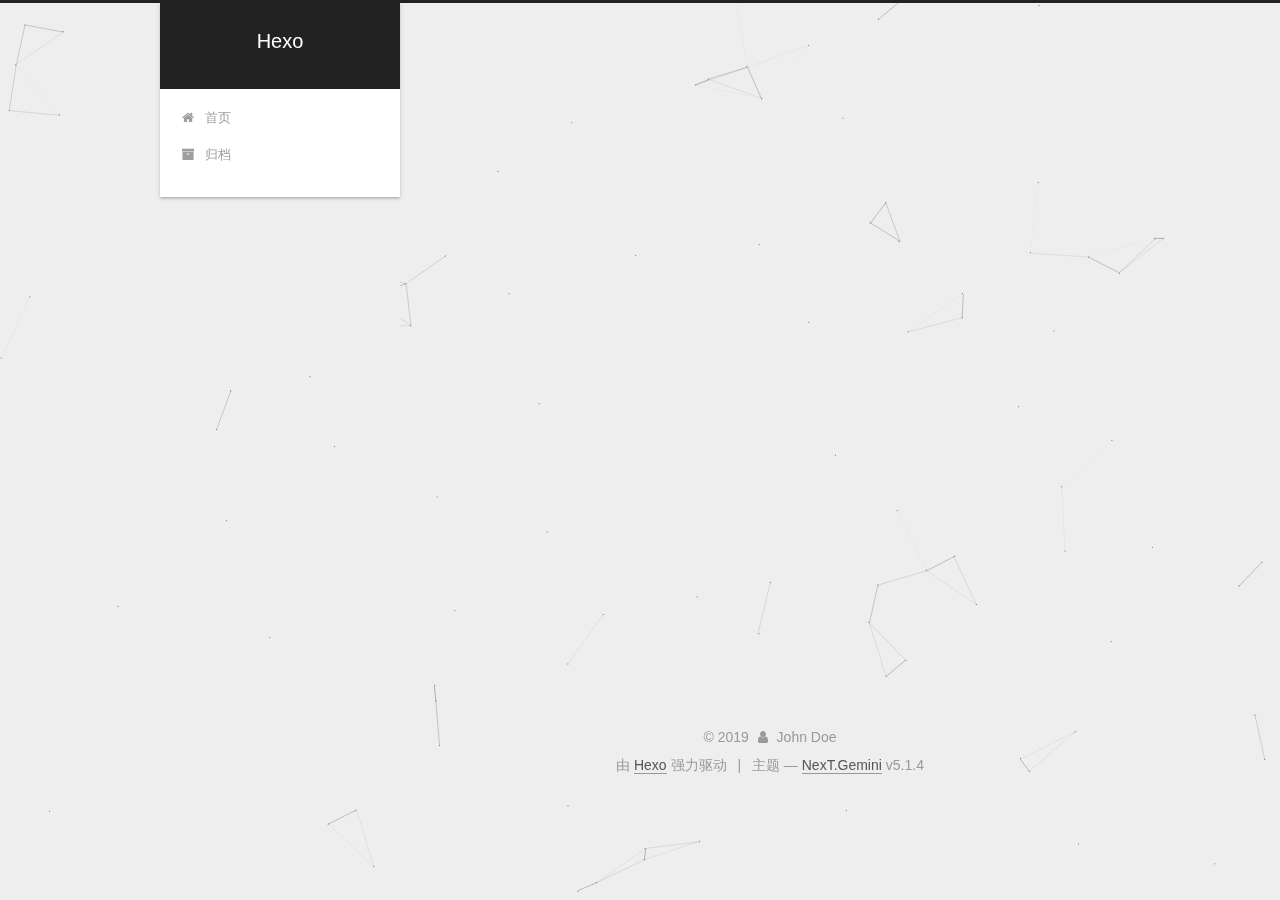
<file: 2019/12/11/猪猪玲/index.html>
<!DOCTYPE html>



  


<html class="theme-next gemini use-motion" lang="zh-Hans">
<head>
  <meta charset="UTF-8"/>
<meta http-equiv="X-UA-Compatible" content="IE=edge" />
<meta name="viewport" content="width=device-width, initial-scale=1, maximum-scale=1"/>
<meta name="theme-color" content="#222">









<meta http-equiv="Cache-Control" content="no-transform" />
<meta http-equiv="Cache-Control" content="no-siteapp" />
















  
  
  <link href="/lib/fancybox/source/jquery.fancybox.css?v=2.1.5" rel="stylesheet" type="text/css" />







<link href="/lib/font-awesome/css/font-awesome.min.css?v=4.6.2" rel="stylesheet" type="text/css" />

<link href="/css/main.css?v=5.1.4" rel="stylesheet" type="text/css" />


  <link rel="apple-touch-icon" sizes="180x180" href="/images/apple-touch-icon-next.png?v=5.1.4">


  <link rel="icon" type="image/png" sizes="32x32" href="/images/favicon-32x32-next.png?v=5.1.4">


  <link rel="icon" type="image/png" sizes="16x16" href="/images/favicon-16x16-next.png?v=5.1.4">


  <link rel="mask-icon" href="/images/logo.svg?v=5.1.4" color="#222">





  <meta name="keywords" content="Hexo, NexT" />




  


  <link rel="alternate" href="/atom.xml" title="Hexo" type="application/atom+xml" />






<meta name="description" content="猪猪玲玲猪猪 暴躁玲玲暴躁">
<meta property="og:type" content="article">
<meta property="og:title" content="&#39;猪猪玲&#39;">
<meta property="og:url" content="http:&#x2F;&#x2F;yoursite.com&#x2F;2019&#x2F;12&#x2F;11&#x2F;%E7%8C%AA%E7%8C%AA%E7%8E%B2&#x2F;index.html">
<meta property="og:site_name" content="Hexo">
<meta property="og:description" content="猪猪玲玲猪猪 暴躁玲玲暴躁">
<meta property="article:published_time" content="2019-12-11T14:49:06.000Z">
<meta property="article:modified_time" content="2019-12-11T14:51:01.502Z">
<meta property="article:author" content="John Doe">
<meta name="twitter:card" content="summary">



<script type="text/javascript" id="hexo.configurations">
  var NexT = window.NexT || {};
  var CONFIG = {
    root: '/',
    scheme: 'Gemini',
    version: '5.1.4',
    sidebar: {"position":"left","display":"hide","offset":12,"b2t":false,"scrollpercent":false,"onmobile":false},
    fancybox: true,
    tabs: true,
    motion: {"enable":true,"async":false,"transition":{"post_block":"fadeIn","post_header":"slideDownIn","post_body":"slideDownIn","coll_header":"slideLeftIn","sidebar":"slideUpIn"}},
    duoshuo: {
      userId: '0',
      author: '博主'
    },
    algolia: {
      applicationID: '',
      apiKey: '',
      indexName: '',
      hits: {"per_page":10},
      labels: {"input_placeholder":"Search for Posts","hits_empty":"We didn't find any results for the search: ${query}","hits_stats":"${hits} results found in ${time} ms"}
    }
  };
</script>



  <link rel="canonical" href="http://yoursite.com/2019/12/11/猪猪玲/"/>





  <title>'猪猪玲' | Hexo</title>
  








<meta name="generator" content="Hexo 4.1.0"></head>

<body itemscope itemtype="http://schema.org/WebPage" lang="zh-Hans">

  
  
    
  

  <div class="container sidebar-position-left page-post-detail">
    <div class="headband"></div>

    <header id="header" class="header" itemscope itemtype="http://schema.org/WPHeader">
      <div class="header-inner"><div class="site-brand-wrapper">
  <div class="site-meta ">
    

    <div class="custom-logo-site-title">
      <a href="/"  class="brand" rel="start">
        <span class="logo-line-before"><i></i></span>
        <span class="site-title">Hexo</span>
        <span class="logo-line-after"><i></i></span>
      </a>
    </div>
      
        <p class="site-subtitle"></p>
      
  </div>

  <div class="site-nav-toggle">
    <button>
      <span class="btn-bar"></span>
      <span class="btn-bar"></span>
      <span class="btn-bar"></span>
    </button>
  </div>
</div>

<nav class="site-nav">
  

  
    <ul id="menu" class="menu">
      
        
        <li class="menu-item menu-item-home">
          <a href="/%20" rel="section">
            
              <i class="menu-item-icon fa fa-fw fa-home"></i> <br />
            
            首页
          </a>
        </li>
      
        
        <li class="menu-item menu-item-archives">
          <a href="/archives/%20" rel="section">
            
              <i class="menu-item-icon fa fa-fw fa-archive"></i> <br />
            
            归档
          </a>
        </li>
      

      
    </ul>
  

  
</nav>



 </div>
    </header>

    <main id="main" class="main">
      <div class="main-inner">
        <div class="content-wrap">
          <div id="content" class="content">
            

  <div id="posts" class="posts-expand">
    

  

  
  
  

  <article class="post post-type-normal" itemscope itemtype="http://schema.org/Article">
  
  
  
  <div class="post-block">
    <link itemprop="mainEntityOfPage" href="http://yoursite.com/2019/12/11/%E7%8C%AA%E7%8C%AA%E7%8E%B2/">

    <span hidden itemprop="author" itemscope itemtype="http://schema.org/Person">
      <meta itemprop="name" content="John Doe">
      <meta itemprop="description" content="">
      <meta itemprop="image" content="/images/avatar.gif">
    </span>

    <span hidden itemprop="publisher" itemscope itemtype="http://schema.org/Organization">
      <meta itemprop="name" content="Hexo">
    </span>

    
      <header class="post-header">

        
        
          <h1 class="post-title" itemprop="name headline">'猪猪玲'</h1>
        

        <div class="post-meta">
          <span class="post-time">
            
              <span class="post-meta-item-icon">
                <i class="fa fa-calendar-o"></i>
              </span>
              
                <span class="post-meta-item-text">发表于</span>
              
              <time title="创建于" itemprop="dateCreated datePublished" datetime="2019-12-11T22:49:06+08:00">
                2019-12-11
              </time>
            

            

            
          </span>

          

          
            
          

          
          

          

          

          

        </div>
      </header>
    

    
    
    
    <div class="post-body" itemprop="articleBody">

      
      

      
        <h2 id="猪猪玲"><a href="#猪猪玲" class="headerlink" title="猪猪玲"></a>猪猪玲</h2><p>玲猪猪</p>
<h2 id="暴躁玲"><a href="#暴躁玲" class="headerlink" title="暴躁玲"></a>暴躁玲</h2><p>玲暴躁</p>

      
    </div>
    
    
    

    

    

    

    <footer class="post-footer">
      

      
      
      

      
        <div class="post-nav">
          <div class="post-nav-next post-nav-item">
            
              <a href="/2019/12/11/%E6%88%91%E7%9A%84%E7%AC%AC%E4%B8%80%E7%AF%87%E5%8D%9A%E5%AE%A2%E6%96%87%E7%AB%A0/" rel="next" title="我的第一篇博客文章">
                <i class="fa fa-chevron-left"></i> 我的第一篇博客文章
              </a>
            
          </div>

          <span class="post-nav-divider"></span>

          <div class="post-nav-prev post-nav-item">
            
          </div>
        </div>
      

      
      
    </footer>
  </div>
  
  
  
  </article>



    <div class="post-spread">
      
    </div>
  </div>


          </div>
          


          

  



        </div>
        
          
  
  <div class="sidebar-toggle">
    <div class="sidebar-toggle-line-wrap">
      <span class="sidebar-toggle-line sidebar-toggle-line-first"></span>
      <span class="sidebar-toggle-line sidebar-toggle-line-middle"></span>
      <span class="sidebar-toggle-line sidebar-toggle-line-last"></span>
    </div>
  </div>

  <aside id="sidebar" class="sidebar">
    
    <div class="sidebar-inner">

      

      
        <ul class="sidebar-nav motion-element">
          <li class="sidebar-nav-toc sidebar-nav-active" data-target="post-toc-wrap">
            文章目录
          </li>
          <li class="sidebar-nav-overview" data-target="site-overview-wrap">
            站点概览
          </li>
        </ul>
      

      <section class="site-overview-wrap sidebar-panel">
        <div class="site-overview">
          <div class="site-author motion-element" itemprop="author" itemscope itemtype="http://schema.org/Person">
            
              <p class="site-author-name" itemprop="name">John Doe</p>
              <p class="site-description motion-element" itemprop="description"></p>
          </div>

          <nav class="site-state motion-element">

            
              <div class="site-state-item site-state-posts">
              
                <a href="/archives/%20%7C%7C%20archive">
              
                  <span class="site-state-item-count">3</span>
                  <span class="site-state-item-name">日志</span>
                </a>
              </div>
            

            

            

          </nav>

          
            <div class="feed-link motion-element">
              <a href="/atom.xml" rel="alternate">
                <i class="fa fa-rss"></i>
                RSS
              </a>
            </div>
          

          

          
          

          
          

          

        </div>
      </section>

      
      <!--noindex-->
        <section class="post-toc-wrap motion-element sidebar-panel sidebar-panel-active">
          <div class="post-toc">

            
              
            

            
              <div class="post-toc-content"><ol class="nav"><li class="nav-item nav-level-2"><a class="nav-link" href="#猪猪玲"><span class="nav-number">1.</span> <span class="nav-text">猪猪玲</span></a></li><li class="nav-item nav-level-2"><a class="nav-link" href="#暴躁玲"><span class="nav-number">2.</span> <span class="nav-text">暴躁玲</span></a></li></ol></div>
            

          </div>
        </section>
      <!--/noindex-->
      

      

    </div>
  </aside>


        
      </div>
    </main>

    <footer id="footer" class="footer">
      <div class="footer-inner">
        <div class="copyright">&copy; <span itemprop="copyrightYear">2019</span>
  <span class="with-love">
    <i class="fa fa-user"></i>
  </span>
  <span class="author" itemprop="copyrightHolder">John Doe</span>

  
</div>


  <div class="powered-by">由 <a class="theme-link" target="_blank" href="https://hexo.io">Hexo</a> 强力驱动</div>



  <span class="post-meta-divider">|</span>



  <div class="theme-info">主题 &mdash; <a class="theme-link" target="_blank" href="https://github.com/iissnan/hexo-theme-next">NexT.Gemini</a> v5.1.4</div>




        







        
      </div>
    </footer>

    
      <div class="back-to-top">
        <i class="fa fa-arrow-up"></i>
        
      </div>
    

    

  </div>

  

<script type="text/javascript">
  if (Object.prototype.toString.call(window.Promise) !== '[object Function]') {
    window.Promise = null;
  }
</script>









  


  











  
  
    <script type="text/javascript" src="/lib/jquery/index.js?v=2.1.3"></script>
  

  
  
    <script type="text/javascript" src="/lib/fastclick/lib/fastclick.min.js?v=1.0.6"></script>
  

  
  
    <script type="text/javascript" src="/lib/jquery_lazyload/jquery.lazyload.js?v=1.9.7"></script>
  

  
  
    <script type="text/javascript" src="/lib/velocity/velocity.min.js?v=1.2.1"></script>
  

  
  
    <script type="text/javascript" src="/lib/velocity/velocity.ui.min.js?v=1.2.1"></script>
  

  
  
    <script type="text/javascript" src="/lib/fancybox/source/jquery.fancybox.pack.js?v=2.1.5"></script>
  

  
  
    <script type="text/javascript" src="/lib/canvas-nest/canvas-nest.min.js"></script>
  


  


  <script type="text/javascript" src="/js/src/utils.js?v=5.1.4"></script>

  <script type="text/javascript" src="/js/src/motion.js?v=5.1.4"></script>



  
  


  <script type="text/javascript" src="/js/src/affix.js?v=5.1.4"></script>

  <script type="text/javascript" src="/js/src/schemes/pisces.js?v=5.1.4"></script>



  
  <script type="text/javascript" src="/js/src/scrollspy.js?v=5.1.4"></script>
<script type="text/javascript" src="/js/src/post-details.js?v=5.1.4"></script>



  


  <script type="text/javascript" src="/js/src/bootstrap.js?v=5.1.4"></script>



  


  




	





  





  












  





  

  

  

  
  

  

  

  

</body>
</html>
</file>
<file: css/main.css>
/* normalize.css v3.0.2 | MIT License | git.io/normalize */
html {
  font-family: sans-serif; /* 1 */
  -ms-text-size-adjust: 100%; /* 2 */
  -webkit-text-size-adjust: 100%; /* 2 */
}
body {
  margin: 0;
}
article,
aside,
details,
figcaption,
figure,
footer,
header,
hgroup,
main,
menu,
nav,
section,
summary {
  display: block;
}
audio,
canvas,
progress,
video {
  display: inline-block; /* 1 */
  vertical-align: baseline; /* 2 */
}
audio:not([controls]) {
  display: none;
  height: 0;
}
[hidden],
template {
  display: none;
}
a {
  background-color: transparent;
}
a:active,
a:hover {
  outline: 0;
}
abbr[title] {
  border-bottom: 1px dotted;
}
b,
strong {
  font-weight: bold;
}
dfn {
  font-style: italic;
}
h1 {
  font-size: 2em;
  margin: 0.67em 0;
}
mark {
  background: #ff0;
  color: #000;
}
small {
  font-size: 80%;
}
sub,
sup {
  font-size: 75%;
  line-height: 0;
  position: relative;
  vertical-align: baseline;
}
sup {
  top: -0.5em;
}
sub {
  bottom: -0.25em;
}
img {
  border: 0;
}
svg:not(:root) {
  overflow: hidden;
}
figure {
  margin: 1em 40px;
}
hr {
  -moz-box-sizing: content-box;
  box-sizing: content-box;
  height: 0;
}
pre {
  overflow: auto;
}
code,
kbd,
pre,
samp {
  font-family: monospace, monospace;
  font-size: 1em;
}
button,
input,
optgroup,
select,
textarea {
  color: inherit; /* 1 */
  font: inherit; /* 2 */
  margin: 0; /* 3 */
}
button {
  overflow: visible;
}
button,
select {
  text-transform: none;
}
button,
html input[type="button"],
input[type="reset"],
input[type="submit"] {
  -webkit-appearance: button; /* 2 */
  cursor: pointer; /* 3 */
}
button[disabled],
html input[disabled] {
  cursor: default;
}
button::-moz-focus-inner,
input::-moz-focus-inner {
  border: 0;
  padding: 0;
}
input {
  line-height: normal;
}
input[type="checkbox"],
input[type="radio"] {
  box-sizing: border-box; /* 1 */
  padding: 0; /* 2 */
}
input[type="number"]::-webkit-inner-spin-button,
input[type="number"]::-webkit-outer-spin-button {
  height: auto;
}
input[type="search"] {
  -webkit-appearance: textfield; /* 1 */
  -moz-box-sizing: content-box;
  -webkit-box-sizing: content-box; /* 2 */
  box-sizing: content-box;
}
input[type="search"]::-webkit-search-cancel-button,
input[type="search"]::-webkit-search-decoration {
  -webkit-appearance: none;
}
fieldset {
  border: 1px solid #c0c0c0;
  margin: 0 2px;
  padding: 0.35em 0.625em 0.75em;
}
legend {
  border: 0; /* 1 */
  padding: 0; /* 2 */
}
textarea {
  overflow: auto;
}
optgroup {
  font-weight: bold;
}
table {
  border-collapse: collapse;
  border-spacing: 0;
}
td,
th {
  padding: 0;
}
::selection {
  background: #262a30;
  color: #fff;
}
body {
  position: relative;
  font-family: 'Lato', "PingFang SC", "Microsoft YaHei", sans-serif;
  font-size: 14px;
  line-height: 2;
  color: #555;
  background: #eee;
}
@media (max-width: 767px) {
  body {
    padding-right: 0 !important;
  }
}
@media (min-width: 768px) and (max-width: 991px) {
  body {
    padding-right: 0 !important;
  }
}
@media (min-width: 1600px) {
  body {
    font-size: 16px;
  }
}
h1,
h2,
h3,
h4,
h5,
h6 {
  margin: 0;
  padding: 0;
  font-weight: bold;
  line-height: 1.5;
  font-family: 'Lato', "PingFang SC", "Microsoft YaHei", sans-serif;
}
h2,
h3,
h4,
h5,
h6 {
  margin: 20px 0 15px;
}
h1 {
  font-size: 22px;
}
@media (max-width: 767px) {
  h1 {
    font-size: 18px;
  }
}
h2 {
  font-size: 20px;
}
@media (max-width: 767px) {
  h2 {
    font-size: 16px;
  }
}
h3 {
  font-size: 18px;
}
@media (max-width: 767px) {
  h3 {
    font-size: 14px;
  }
}
h4 {
  font-size: 16px;
}
@media (max-width: 767px) {
  h4 {
    font-size: 12px;
  }
}
h5 {
  font-size: 14px;
}
@media (max-width: 767px) {
  h5 {
    font-size: 10px;
  }
}
h6 {
  font-size: 12px;
}
@media (max-width: 767px) {
  h6 {
    font-size: 8px;
  }
}
p {
  margin: 0 0 20px 0;
}
a {
  color: #555;
  text-decoration: none;
  outline: none;
  border-bottom: 1px solid #999;
  word-wrap: break-word;
}
a:hover {
  color: #222;
  border-bottom-color: #222;
}
blockquote {
  margin: 0;
  padding: 0;
}
img {
  display: block;
  margin: auto;
  max-width: 100%;
  height: auto;
}
hr {
  margin: 40px 0;
  height: 3px;
  border: none;
  background-color: #ddd;
  background-image: repeating-linear-gradient(-45deg, #fff, #fff 4px, transparent 4px, transparent 8px);
}
blockquote {
  padding: 0 15px;
  color: #666;
  border-left: 4px solid #ddd;
}
blockquote cite::before {
  content: "-";
  padding: 0 5px;
}
dt {
  font-weight: 700;
}
dd {
  margin: 0;
  padding: 0;
}
kbd {
  border: 1px solid #ccc;
  border-radius: 0.2em;
  box-shadow: 0.1em 0.1em 0.2em rgba(0,0,0,0.1);
  background-color: #f9f9f9;
  font-family: inherit;
  background-image: -webkit-linear-gradient(top, #eee, #fff, #eee);
  padding: 0.1em 0.3em;
  white-space: nowrap;
}
.text-left {
  text-align: left;
}
.text-center {
  text-align: center;
}
.text-right {
  text-align: right;
}
.text-justify {
  text-align: justify;
}
.text-nowrap {
  white-space: nowrap;
}
.text-lowercase {
  text-transform: lowercase;
}
.text-uppercase {
  text-transform: uppercase;
}
.text-capitalize {
  text-transform: capitalize;
}
.center-block {
  display: block;
  margin-left: auto;
  margin-right: auto;
}
.clearfix:before,
.clearfix:after {
  content: " ";
  display: table;
}
.clearfix:after {
  clear: both;
}
.pullquote {
  width: 45%;
}
.pullquote.left {
  float: left;
  margin-left: 5px;
  margin-right: 10px;
}
.pullquote.right {
  float: right;
  margin-left: 10px;
  margin-right: 5px;
}
.affix.affix.affix {
  position: fixed;
}
.translation {
  margin-top: -20px;
  font-size: 14px;
  color: #999;
}
.scrollbar-measure {
  width: 100px;
  height: 100px;
  overflow: scroll;
  position: absolute;
  top: -9999px;
}
.use-motion .motion-element {
  opacity: 0;
}
table {
  margin: 20px 0;
  width: 100%;
  border-collapse: collapse;
  border-spacing: 0;
  border: 1px solid #ddd;
  font-size: 14px;
  table-layout: fixed;
  word-wrap: break-all;
}
table>tbody>tr:nth-of-type(odd) {
  background-color: #f9f9f9;
}
table>tbody>tr:hover {
  background-color: #f5f5f5;
}
caption,
th,
td {
  padding: 8px;
  text-align: left;
  vertical-align: middle;
  font-weight: normal;
}
th,
td {
  border-bottom: 3px solid #ddd;
  border-right: 1px solid #eee;
}
th {
  padding-bottom: 10px;
  font-weight: 700;
}
td {
  border-bottom-width: 1px;
}
html,
body {
  height: 100%;
}
.container {
  position: relative;
  min-height: 100%;
}
.header-inner {
  margin: 0 auto;
  padding: 100px 0 70px;
  width: calc(100% - 252px);
}
@media (min-width: 1600px) {
  .container .header-inner {
    width: 900px;
  }
}
.main {
  padding-bottom: 150px;
}
.main-inner {
  margin: 0 auto;
  width: calc(100% - 252px);
}
@media (min-width: 1600px) {
  .container .main-inner {
    width: 900px;
  }
}
.footer {
  position: absolute;
  left: 0;
  bottom: 0;
  width: 100%;
  min-height: 50px;
}
.footer-inner {
  box-sizing: border-box;
  margin: 20px auto;
  width: calc(100% - 252px);
}
@media (min-width: 1600px) {
  .container .footer-inner {
    width: 900px;
  }
}
pre,
.highlight {
  overflow: auto;
  margin: 20px 0;
  padding: 0;
  font-size: 13px;
  color: #4d4d4c;
  background: #f7f7f7;
  line-height: 1.6;
}
pre,
code {
  font-family: consolas, Menlo, "PingFang SC", "Microsoft YaHei", monospace;
}
code {
  padding: 2px 4px;
  word-wrap: break-word;
  color: #555;
  background: #eee;
  border-radius: 3px;
  font-size: 13px;
}
pre {
  padding: 10px;
}
pre code {
  padding: 0;
  color: #4d4d4c;
  background: none;
  text-shadow: none;
}
.highlight {
  border-radius: 1px;
}
.highlight pre {
  border: none;
  margin: 0;
  padding: 10px 0;
}
.highlight table {
  margin: 0;
  width: auto;
  border: none;
}
.highlight td {
  border: none;
  padding: 0;
}
.highlight figcaption {
  font-size: 1em;
  color: #4d4d4c;
  line-height: 1em;
  margin-bottom: 1em;
}
.highlight figcaption:before,
.highlight figcaption:after {
  content: " ";
  display: table;
}
.highlight figcaption:after {
  clear: both;
}
.highlight figcaption a {
  float: right;
  color: #4d4d4c;
}
.highlight figcaption a:hover {
  border-bottom-color: #4d4d4c;
}
.highlight .gutter pre {
  padding-left: 10px;
  padding-right: 10px;
  color: #869194;
  text-align: right;
  background-color: #eff2f3;
}
.highlight .code pre {
  width: 100%;
  padding-left: 10px;
  padding-right: 10px;
  background-color: #f7f7f7;
}
.highlight .line {
  height: 20px;
}
.gutter {
  -webkit-user-select: none;
  -moz-user-select: none;
  -ms-user-select: none;
  user-select: none;
}
.gist table {
  width: auto;
}
.gist table td {
  border: none;
}
pre .deletion {
  background: #fdd;
}
pre .addition {
  background: #dfd;
}
pre .meta {
  color: #8959a8;
}
pre .comment {
  color: #8e908c;
}
pre .variable,
pre .attribute,
pre .tag,
pre .regexp,
pre .ruby .constant,
pre .xml .tag .title,
pre .xml .pi,
pre .xml .doctype,
pre .html .doctype,
pre .css .id,
pre .css .class,
pre .css .pseudo {
  color: #c82829;
}
pre .number,
pre .preprocessor,
pre .built_in,
pre .literal,
pre .params,
pre .constant,
pre .command {
  color: #f5871f;
}
pre .ruby .class .title,
pre .css .rules .attribute,
pre .string,
pre .value,
pre .inheritance,
pre .header,
pre .ruby .symbol,
pre .xml .cdata,
pre .special,
pre .number,
pre .formula {
  color: #718c00;
}
pre .title,
pre .css .hexcolor {
  color: #3e999f;
}
pre .function,
pre .python .decorator,
pre .python .title,
pre .ruby .function .title,
pre .ruby .title .keyword,
pre .perl .sub,
pre .javascript .title,
pre .coffeescript .title {
  color: #4271ae;
}
pre .keyword,
pre .javascript .function {
  color: #8959a8;
}
.full-image.full-image.full-image.full-image {
  border: none;
  max-width: 100%;
  width: auto;
  margin: 20px auto 25px;
}
@media (min-width: 992px) {
  .full-image.full-image.full-image.full-image {
    max-width: none;
    width: 118%;
    margin: 0 -9%;
  }
}
.blockquote-center,
.page-home .post-type-quote blockquote,
.page-post-detail .post-type-quote blockquote {
  position: relative;
  margin: 40px 0;
  padding: 0;
  border-left: none;
  text-align: center;
}
.blockquote-center::before,
.page-home .post-type-quote blockquote::before,
.page-post-detail .post-type-quote blockquote::before,
.blockquote-center::after,
.page-home .post-type-quote blockquote::after,
.page-post-detail .post-type-quote blockquote::after {
  position: absolute;
  content: ' ';
  display: block;
  width: 100%;
  height: 24px;
  opacity: 0.2;
  background-repeat: no-repeat;
  background-position: 0 -6px;
  background-size: 22px 22px;
}
.blockquote-center::before,
.page-home .post-type-quote blockquote::before,
.page-post-detail .post-type-quote blockquote::before {
  top: -20px;
  background-image: url("../images/quote-l.svg");
  border-top: 1px solid #ccc;
}
.blockquote-center::after,
.page-home .post-type-quote blockquote::after,
.page-post-detail .post-type-quote blockquote::after {
  bottom: -20px;
  background-image: url("../images/quote-r.svg");
  border-bottom: 1px solid #ccc;
  background-position: 100% 8px;
}
.blockquote-center p,
.page-home .post-type-quote blockquote p,
.page-post-detail .post-type-quote blockquote p,
.blockquote-center div,
.page-home .post-type-quote blockquote div,
.page-post-detail .post-type-quote blockquote div {
  text-align: center;
}
.post .post-body .group-picture img {
  box-sizing: border-box;
  padding: 0 3px;
  border: none;
}
.post .group-picture-row {
  overflow: hidden;
  margin-top: 6px;
}
.post .group-picture-row:first-child {
  margin-top: 0;
}
.post .group-picture-column {
  float: left;
}
.page-post-detail .post-body .group-picture-column {
  float: none;
  margin-top: 10px;
  width: auto !important;
}
.page-post-detail .post-body .group-picture-column img {
  margin: 0 auto;
}
.page-archive .group-picture-container {
  overflow: hidden;
}
.page-archive .group-picture-row {
  float: left;
}
.page-archive .group-picture-row:first-child {
  margin-top: 6px;
}
.page-archive .group-picture-column {
  max-width: 150px;
  max-height: 150px;
}
.post-body .note {
  position: relative;
  padding: 15px;
  margin-bottom: 20px;
  border: 1px solid #eee;
  border-left-width: 5px;
  border-radius: 3px;
}
.post-body .note h2,
.post-body .note h3,
.post-body .note h4,
.post-body .note h5,
.post-body .note h6 {
  margin-top: 0;
  margin-bottom: 0;
  border-bottom: initial;
  padding-top: 0 !important;
}
.post-body .note p:first-child,
.post-body .note ul:first-child,
.post-body .note ol:first-child,
.post-body .note table:first-child,
.post-body .note pre:first-child,
.post-body .note blockquote:first-child {
  margin-top: 0;
}
.post-body .note p:last-child,
.post-body .note ul:last-child,
.post-body .note ol:last-child,
.post-body .note table:last-child,
.post-body .note pre:last-child,
.post-body .note blockquote:last-child {
  margin-bottom: 0;
}
.post-body .note.default {
  border-left-color: #777;
}
.post-body .note.default h2,
.post-body .note.default h3,
.post-body .note.default h4,
.post-body .note.default h5,
.post-body .note.default h6 {
  color: #777;
}
.post-body .note.primary {
  border-left-color: #6f42c1;
}
.post-body .note.primary h2,
.post-body .note.primary h3,
.post-body .note.primary h4,
.post-body .note.primary h5,
.post-body .note.primary h6 {
  color: #6f42c1;
}
.post-body .note.info {
  border-left-color: #428bca;
}
.post-body .note.info h2,
.post-body .note.info h3,
.post-body .note.info h4,
.post-body .note.info h5,
.post-body .note.info h6 {
  color: #428bca;
}
.post-body .note.success {
  border-left-color: #5cb85c;
}
.post-body .note.success h2,
.post-body .note.success h3,
.post-body .note.success h4,
.post-body .note.success h5,
.post-body .note.success h6 {
  color: #5cb85c;
}
.post-body .note.warning {
  border-left-color: #f0ad4e;
}
.post-body .note.warning h2,
.post-body .note.warning h3,
.post-body .note.warning h4,
.post-body .note.warning h5,
.post-body .note.warning h6 {
  color: #f0ad4e;
}
.post-body .note.danger {
  border-left-color: #d9534f;
}
.post-body .note.danger h2,
.post-body .note.danger h3,
.post-body .note.danger h4,
.post-body .note.danger h5,
.post-body .note.danger h6 {
  color: #d9534f;
}
.post-body .label {
  display: inline;
  padding: 0 2px;
  white-space: nowrap;
}
.post-body .label.default {
  background-color: #f0f0f0;
}
.post-body .label.primary {
  background-color: #efe6f7;
}
.post-body .label.info {
  background-color: #e5f2f8;
}
.post-body .label.success {
  background-color: #e7f4e9;
}
.post-body .label.warning {
  background-color: #fcf6e1;
}
.post-body .label.danger {
  background-color: #fae8eb;
}
.post-body .tabs {
  position: relative;
  display: block;
  margin-bottom: 20px;
  padding-top: 10px;
}
.post-body .tabs ul.nav-tabs {
  margin: 0;
  padding: 0;
  display: flex;
  margin-bottom: -1px;
}
@media (max-width: 413px) {
  .post-body .tabs ul.nav-tabs {
    display: block;
    margin-bottom: 5px;
  }
}
.post-body .tabs ul.nav-tabs li.tab {
  list-style-type: none !important;
  margin: 0 0.25em 0 0;
  border-top: 3px solid transparent;
  border-left: 1px solid transparent;
  border-right: 1px solid transparent;
}
@media (max-width: 413px) {
  .post-body .tabs ul.nav-tabs li.tab {
    margin: initial;
    border-top: 1px solid transparent;
    border-left: 3px solid transparent;
    border-right: 1px solid transparent;
    border-bottom: 1px solid transparent;
  }
}
.post-body .tabs ul.nav-tabs li.tab a {
  outline: 0;
  border-bottom: initial;
  display: block;
  line-height: 1.8em;
  padding: 0.25em 0.75em;
  transition-duration: 0.2s;
  transition-timing-function: ease-out;
  transition-delay: 0s;
}
.post-body .tabs ul.nav-tabs li.tab a i {
  width: 1.285714285714286em;
}
.post-body .tabs ul.nav-tabs li.tab.active {
  border-top: 3px solid #fc6423;
  border-left: 1px solid #ddd;
  border-right: 1px solid #ddd;
  background-color: #fff;
}
@media (max-width: 413px) {
  .post-body .tabs ul.nav-tabs li.tab.active {
    border-top: 1px solid #ddd;
    border-left: 3px solid #fc6423;
    border-right: 1px solid #ddd;
    border-bottom: 1px solid #ddd;
  }
}
.post-body .tabs ul.nav-tabs li.tab.active a {
  cursor: default;
  color: #555;
}
.post-body .tabs .tab-content {
  background-color: #fff;
}
.post-body .tabs .tab-content .tab-pane {
  border: 1px solid #ddd;
  padding: 20px 20px 0 20px;
}
.post-body .tabs .tab-content .tab-pane:not(.active) {
  display: none !important;
}
.post-body .tabs .tab-content .tab-pane.active {
  display: block !important;
}
.btn {
  display: inline-block;
  padding: 0 20px;
  font-size: 14px;
  color: #555;
  background: #fff;
  border: 2px solid #555;
  text-decoration: none;
  border-radius: 2px;
  transition-property: background-color;
  transition-duration: 0.2s;
  transition-timing-function: ease-in-out;
  transition-delay: 0s;
  line-height: 2;
}
.btn:hover {
  border-color: #222;
  color: #fff;
  background: #222;
}
.btn +.btn {
  margin: 0 0 8px 8px;
}
.btn .fa-fw {
  width: 1.285714285714286em;
  text-align: left;
}
.btn-bar {
  display: block;
  width: 22px;
  height: 2px;
  background: #555;
  border-radius: 1px;
}
.btn-bar+.btn-bar {
  margin-top: 4px;
}
.pagination {
  margin: 120px 0 40px;
  text-align: center;
  border-top: 1px solid #eee;
}
.page-number-basic,
.pagination .prev,
.pagination .next,
.pagination .page-number,
.pagination .space {
  display: inline-block;
  position: relative;
  top: -1px;
  margin: 0 10px;
  padding: 0 11px;
}
@media (max-width: 767px) {
  .page-number-basic,
  .pagination .prev,
  .pagination .next,
  .pagination .page-number,
  .pagination .space {
    margin: 0 5px;
  }
}
.pagination .prev,
.pagination .next,
.pagination .page-number {
  border-bottom: 0;
  border-top: 1px solid #eee;
  transition-property: border-color;
  transition-duration: 0.2s;
  transition-timing-function: ease-in-out;
  transition-delay: 0s;
}
.pagination .prev:hover,
.pagination .next:hover,
.pagination .page-number:hover {
  border-top-color: #222;
}
.pagination .space {
  padding: 0;
  margin: 0;
}
.pagination .prev {
  margin-left: 0;
}
.pagination .next {
  margin-right: 0;
}
.pagination .page-number.current {
  color: #fff;
  background: #ccc;
  border-top-color: #ccc;
}
@media (max-width: 767px) {
  .pagination {
    border-top: none;
  }
  .pagination .prev,
  .pagination .next,
  .pagination .page-number {
    margin-bottom: 10px;
    border-top: 0;
    border-bottom: 1px solid #eee;
    padding: 0 10px;
  }
  .pagination .prev:hover,
  .pagination .next:hover,
  .pagination .page-number:hover {
    border-bottom-color: #222;
  }
}
.comments {
  margin: 60px 20px 0;
}
.tag-cloud {
  text-align: center;
}
.tag-cloud a {
  display: inline-block;
  margin: 10px;
}
.back-to-top {
  box-sizing: border-box;
  position: fixed;
  bottom: -100px;
  right: 30px;
  z-index: 1050;
  padding: 0 6px;
  width: 24px;
  background: #222;
  font-size: 12px;
  opacity: 0.6;
  color: #fff;
  cursor: pointer;
  text-align: center;
  -webkit-transform: translateZ(0);
  transition-property: bottom;
  transition-duration: 0.2s;
  transition-timing-function: ease-in-out;
  transition-delay: 0s;
}
@media (min-width: 768px) and (max-width: 991px) {
  .back-to-top {
    display: none !important;
  }
}
@media (max-width: 767px) {
  .back-to-top {
    display: none !important;
  }
}
.back-to-top.back-to-top-on {
  bottom: 30px;
}
.header {
  background: transparent;
}
.header-inner {
  position: relative;
}
.headband {
  height: 3px;
  background: #222;
}
.site-meta {
  margin: 0;
  text-align: center;
}
@media (max-width: 767px) {
  .site-meta {
    text-align: center;
  }
}
.brand {
  position: relative;
  display: inline-block;
  padding: 0 40px;
  color: #fff;
  background: #222;
  border-bottom: none;
}
.brand:hover {
  color: #fff;
}
.logo {
  display: inline-block;
  margin-right: 5px;
  line-height: 36px;
  vertical-align: top;
}
.site-title {
  display: inline-block;
  vertical-align: top;
  line-height: 36px;
  font-size: 20px;
  font-weight: normal;
  font-family: 'Lato', "PingFang SC", "Microsoft YaHei", sans-serif;
}
.site-subtitle {
  margin-top: 10px;
  font-size: 13px;
  color: #ddd;
}
.use-motion .brand {
  opacity: 0;
}
.use-motion .logo,
.use-motion .site-title,
.use-motion .site-subtitle {
  opacity: 0;
  position: relative;
  top: -10px;
}
.site-nav-toggle {
  display: none;
  position: absolute;
  top: 10px;
  left: 10px;
}
@media (max-width: 767px) {
  .site-nav-toggle {
    display: block;
  }
}
.site-nav-toggle button {
  margin-top: 2px;
  padding: 9px 10px;
  background: transparent;
  border: none;
}
@media (max-width: 767px) {
  .site-nav {
    display: none;
    margin: 0 -10px;
    padding: 0 10px;
    clear: both;
    border-top: 1px solid #ddd;
  }
}
@media (min-width: 768px) and (max-width: 991px) {
  .site-nav {
    display: block !important;
  }
}
@media (min-width: 992px) {
  .site-nav {
    display: block !important;
  }
}
.menu {
  margin-top: 20px;
  padding-left: 0;
  text-align: center;
}
.menu .menu-item {
  display: inline-block;
  margin: 0 10px;
  list-style: none;
}
@media screen and (max-width: 767px) {
  .menu .menu-item {
    margin-top: 10px;
  }
}
.menu .menu-item a {
  display: block;
  font-size: 13px;
  line-height: inherit;
  border-bottom: 1px solid transparent;
  transition-property: border-color;
  transition-duration: 0.2s;
  transition-timing-function: ease-in-out;
  transition-delay: 0s;
}
.menu .menu-item a:hover,
.menu-item-active a {
  border-bottom-color: #222;
}
.menu .menu-item .fa {
  margin-right: 5px;
}
.use-motion .menu-item {
  opacity: 0;
}
.post-body {
  font-family: 'Lato', "PingFang SC", "Microsoft YaHei", sans-serif;
}
@media (max-width: 767px) {
  .post-body {
    word-break: break-word;
  }
}
.post-body .fancybox img {
  display: block !important;
  margin: 0 auto;
  cursor: pointer;
  cursor: zoom-in;
  cursor: -webkit-zoom-in;
}
.post-body .image-caption,
.post-body .figure .caption {
  margin: -20px auto 15px;
  text-align: center;
  font-size: 14px;
  color: #999;
  font-weight: bold;
  line-height: 1;
}
.post-sticky-flag {
  display: inline-block;
  font-size: 16px;
  -ms-transform: rotate(30deg);
  -webkit-transform: rotate(30deg);
  -moz-transform: rotate(30deg);
  -ms-transform: rotate(30deg);
  -o-transform: rotate(30deg);
  transform: rotate(30deg);
}
.use-motion .post-block,
.use-motion .pagination,
.use-motion .comments {
  opacity: 0;
}
.use-motion .post-header {
  opacity: 0;
}
.use-motion .post-body {
  opacity: 0;
}
.use-motion .collection-title {
  opacity: 0;
}
.posts-expand {
  padding-top: 40px;
}
@media (max-width: 767px) {
  .posts-expand {
    margin: 0 20px;
  }
  .post-body pre .gutter pre {
    padding-right: 10px;
  }
  .post-body .highlight {
    margin-left: 0px;
    margin-right: 0px;
    padding: 0;
  }
  .post-body .highlight .gutter pre {
    padding-right: 10px;
  }
}
@media (min-width: 992px) {
  .posts-expand .post-body {
    text-align: justify;
  }
}
.posts-expand .post-body h2,
.posts-expand .post-body h3,
.posts-expand .post-body h4,
.posts-expand .post-body h5,
.posts-expand .post-body h6 {
  padding-top: 10px;
}
.posts-expand .post-body h2 .header-anchor,
.posts-expand .post-body h3 .header-anchor,
.posts-expand .post-body h4 .header-anchor,
.posts-expand .post-body h5 .header-anchor,
.posts-expand .post-body h6 .header-anchor {
  float: right;
  margin-left: 10px;
  color: #ccc;
  border-bottom-style: none;
  visibility: hidden;
}
.posts-expand .post-body h2 .header-anchor:hover,
.posts-expand .post-body h3 .header-anchor:hover,
.posts-expand .post-body h4 .header-anchor:hover,
.posts-expand .post-body h5 .header-anchor:hover,
.posts-expand .post-body h6 .header-anchor:hover {
  color: inherit;
}
.posts-expand .post-body h2:hover .header-anchor,
.posts-expand .post-body h3:hover .header-anchor,
.posts-expand .post-body h4:hover .header-anchor,
.posts-expand .post-body h5:hover .header-anchor,
.posts-expand .post-body h6:hover .header-anchor {
  visibility: visible;
}
.posts-expand .post-body ul li {
  list-style: circle;
}
.posts-expand .post-body img {
  box-sizing: border-box;
  margin: auto;
  padding: 3px;
  border: 1px solid #ddd;
}
.posts-expand .post-body .fancybox img {
  margin: 0 auto 25px;
}
@media (max-width: 767px) {
  .posts-collapse {
    margin: 0 20px;
  }
  .posts-collapse .post-title,
  .posts-collapse .post-meta {
    display: block;
    width: auto;
    text-align: left;
  }
}
.posts-collapse {
  position: relative;
  z-index: 1010;
  margin-left: 55px;
}
.posts-collapse::after {
  content: " ";
  position: absolute;
  top: 20px;
  left: 0;
  margin-left: -2px;
  width: 4px;
  height: 100%;
  background: #f5f5f5;
  z-index: -1;
}
@media (max-width: 767px) {
  .posts-collapse {
    margin: 0 20px;
  }
}
.posts-collapse .collection-title {
  position: relative;
  margin: 60px 0;
}
.posts-collapse .collection-title h1,
.posts-collapse .collection-title h2 {
  margin-left: 20px;
}
.posts-collapse .collection-title small {
  color: #bbb;
  margin-left: 5px;
}
.posts-collapse .collection-title::before {
  content: " ";
  position: absolute;
  left: 0;
  top: 50%;
  margin-left: -4px;
  margin-top: -4px;
  width: 8px;
  height: 8px;
  background: #bbb;
  border-radius: 50%;
}
.posts-collapse .post {
  margin: 30px 0;
}
.posts-collapse .post-header {
  position: relative;
  transition-duration: 0.2s;
  transition-timing-function: ease-in-out;
  transition-delay: 0s;
  transition-property: border;
  border-bottom: 1px dashed #ccc;
}
.posts-collapse .post-header::before {
  content: " ";
  position: absolute;
  left: 0;
  top: 12px;
  width: 6px;
  height: 6px;
  margin-left: -4px;
  background: #bbb;
  border-radius: 50%;
  border: 1px solid #fff;
  transition-duration: 0.2s;
  transition-timing-function: ease-in-out;
  transition-delay: 0s;
  transition-property: background;
}
.posts-collapse .post-header:hover {
  border-bottom-color: #666;
}
.posts-collapse .post-header:hover::before {
  background: #222;
}
.posts-collapse .post-meta {
  position: absolute;
  font-size: 12px;
  left: 20px;
  top: 5px;
}
.posts-collapse .post-comments-count {
  display: none;
}
.posts-collapse .post-title {
  margin-left: 60px;
  font-size: 16px;
  font-weight: normal;
  line-height: inherit;
}
.posts-collapse .post-title::after {
  margin-left: 3px;
  opacity: 0.6;
}
.posts-collapse .post-title a {
  color: #666;
  border-bottom: none;
}
.page-home .post-type-quote .post-header,
.page-post-detail .post-type-quote .post-header,
.page-home .post-type-quote .post-tags,
.page-post-detail .post-type-quote .post-tags {
  display: none;
}
.posts-expand .post-title {
  text-align: center;
  word-break: break-word;
  font-weight: 400;
}
.posts-expand .post-title-link {
  display: inline-block;
  position: relative;
  color: #555;
  border-bottom: none;
  line-height: 1.2;
  vertical-align: top;
}
.posts-expand .post-title-link::before {
  content: "";
  position: absolute;
  width: 100%;
  height: 2px;
  bottom: 0;
  left: 0;
  background-color: #000;
  visibility: hidden;
  -webkit-transform: scaleX(0);
  -moz-transform: scaleX(0);
  -ms-transform: scaleX(0);
  -o-transform: scaleX(0);
  transform: scaleX(0);
  transition-duration: 0.2s;
  transition-timing-function: ease-in-out;
  transition-delay: 0s;
}
.posts-expand .post-title-link:hover::before {
  visibility: visible;
  -webkit-transform: scaleX(1);
  -moz-transform: scaleX(1);
  -ms-transform: scaleX(1);
  -o-transform: scaleX(1);
  transform: scaleX(1);
}
.posts-expand .post-title-link .fa {
  font-size: 16px;
}
.posts-expand .post-meta {
  margin: 3px 0 60px 0;
  color: #999;
  font-family: 'Lato', "PingFang SC", "Microsoft YaHei", sans-serif;
  font-size: 12px;
  text-align: center;
}
.posts-expand .post-meta .post-category-list {
  display: inline-block;
  margin: 0;
  padding: 3px;
}
.posts-expand .post-meta .post-category-list-link {
  color: #999;
}
.posts-expand .post-meta .post-description {
  font-size: 14px;
  margin-top: 2px;
}
.post-meta-divider {
  margin: 0 0.5em;
}
.post-meta-item-icon {
  margin-right: 3px;
}
@media (min-width: 768px) and (max-width: 991px) {
  .post-meta-item-icon {
    display: inline-block;
  }
}
@media (max-width: 767px) {
  .post-meta-item-icon {
    display: inline-block;
  }
}
@media (min-width: 768px) and (max-width: 991px) {
  .post-meta-item-text {
    display: none;
  }
}
@media (max-width: 767px) {
  .post-meta-item-text {
    display: none;
  }
}
@media (max-width: 767px) {
  .posts-expand .post-comments-count {
    display: none;
  }
}
.post-button {
  margin-top: 40px;
}
.posts-expand .post-tags {
  margin-top: 40px;
  text-align: center;
}
.posts-expand .post-tags a {
  display: inline-block;
  margin-right: 10px;
  font-size: 13px;
}
.post-nav {
  display: table;
  margin-top: 15px;
  width: 100%;
  border-top: 1px solid #eee;
}
.post-nav-divider {
  display: table-cell;
  width: 10%;
}
.post-nav-item {
  display: table-cell;
  padding: 10px 0 0 0;
  width: 45%;
  vertical-align: top;
}
.post-nav-item a {
  position: relative;
  display: block;
  line-height: 25px;
  font-size: 14px;
  color: #555;
  border-bottom: none;
}
.post-nav-item a:hover {
  color: #222;
  border-bottom: none;
}
.post-nav-item a:active {
  top: 2px;
}
.post-nav-item .fa {
  position: absolute;
  top: 8px;
  left: 0;
  font-size: 12px;
}
.post-nav-next a {
  padding-left: 15px;
}
.post-nav-prev {
  text-align: right;
}
.post-nav-prev a {
  padding-right: 15px;
}
.post-nav-prev .fa {
  right: 0;
  left: auto;
}
.posts-expand .post-eof {
  display: block;
  margin: 80px auto 60px;
  width: 8%;
  height: 1px;
  background: #ccc;
  text-align: center;
}
.post:last-child .post-eof.post-eof.post-eof {
  display: none;
}
.post-gallery {
  display: table;
  table-layout: fixed;
  width: 100%;
  border-collapse: separate;
}
.post-gallery-row {
  display: table-row;
}
.post-gallery .post-gallery-img {
  display: table-cell;
  text-align: center;
  vertical-align: middle;
  border: none;
}
.post-gallery .post-gallery-img img {
  max-width: 100%;
  max-height: 100%;
  border: none;
}
.fancybox-close,
.fancybox-close:hover {
  border: none;
}
.rtl.post-body p,
.rtl.post-body a,
.rtl.post-body h1,
.rtl.post-body h2,
.rtl.post-body h3,
.rtl.post-body h4,
.rtl.post-body h5,
.rtl.post-body h6,
.rtl.post-body li,
.rtl.post-body ul,
.rtl.post-body ol {
  direction: rtl;
  font-family: UKIJ Ekran;
}
.rtl.post-title {
  font-family: UKIJ Ekran;
}
.sidebar {
  position: fixed;
  right: 0;
  top: 0;
  bottom: 0;
  width: 0;
  z-index: 1040;
  box-shadow: inset 0 2px 6px #000;
  background: #222;
  -webkit-transform: translateZ(0);
}
.sidebar a {
  color: #999;
  border-bottom-color: #555;
}
.sidebar a:hover {
  color: #eee;
}
@media (min-width: 768px) and (max-width: 991px) {
  .sidebar {
    display: none !important;
  }
}
@media (max-width: 767px) {
  .sidebar {
    display: none !important;
  }
}
.sidebar-inner {
  position: relative;
  padding: 20px 10px;
  color: #999;
  text-align: center;
}
.site-overview-wrap {
  overflow: hidden;
}
.site-overview {
  overflow-y: auto;
  overflow-x: hidden;
}
.sidebar-toggle {
  position: fixed;
  right: 30px;
  bottom: 45px;
  width: 14px;
  height: 14px;
  padding: 5px;
  background: #222;
  line-height: 0;
  z-index: 1050;
  cursor: pointer;
  -webkit-transform: translateZ(0);
}
@media (min-width: 768px) and (max-width: 991px) {
  .sidebar-toggle {
    display: none !important;
  }
}
@media (max-width: 767px) {
  .sidebar-toggle {
    display: none !important;
  }
}
.sidebar-toggle-line {
  position: relative;
  display: inline-block;
  vertical-align: top;
  height: 2px;
  width: 100%;
  background: #fff;
  margin-top: 3px;
}
.sidebar-toggle-line:first-child {
  margin-top: 0;
}
.site-author-image {
  display: block;
  margin: 0 auto;
  padding: 2px;
  max-width: 120px;
  height: auto;
  border: 1px solid #eee;
  border-radius: 60%;
  transition: 2.5s all;
}
.site-author-image:hover {
  -webkit-transform: rotate(360deg);
  -moz-transform: rotate(360deg);
  -ms-transform: rotate(360deg);
  -o-transform: rotate(360deg);
  transform: rotate(360deg);
}
.site-author-name {
  margin: 0;
  text-align: center;
  color: #222;
  font-weight: 600;
}
.site-description {
  margin-top: 0;
  text-align: center;
  font-size: 13px;
  color: #999;
}
.site-state {
  overflow: hidden;
  line-height: 1.4;
  white-space: nowrap;
  text-align: center;
}
.site-state-item {
  display: inline-block;
  padding: 0 15px;
  border-left: 1px solid #eee;
}
.site-state-item:first-child {
  border-left: none;
}
.site-state-item a {
  border-bottom: none;
}
.site-state-item-count {
  display: block;
  text-align: center;
  color: inherit;
  font-weight: 600;
  font-size: 16px;
}
.site-state-item-name {
  font-size: 13px;
  color: #999;
}
.feed-link {
  margin-top: 20px;
}
.feed-link a {
  display: inline-block;
  padding: 0 15px;
  color: #fc6423;
  border: 1px solid #fc6423;
  border-radius: 4px;
}
.feed-link a i {
  color: #fc6423;
  font-size: 14px;
}
.feed-link a:hover {
  color: #fff;
  background: #fc6423;
}
.feed-link a:hover i {
  color: #fff;
}
.links-of-author {
  margin-top: 20px;
}
.links-of-author a {
  display: inline-block;
  vertical-align: middle;
  margin-right: 10px;
  margin-bottom: 10px;
  border-bottom-color: #555;
  font-size: 13px;
}
.links-of-author a:before {
  display: inline-block;
  vertical-align: middle;
  margin-right: 3px;
  content: " ";
  width: 4px;
  height: 4px;
  border-radius: 50%;
  background: #21ab90;
}
.links-of-blogroll {
  font-size: 13px;
}
.links-of-blogroll-title {
  margin-top: 20px;
  font-size: 14px;
  font-weight: 600;
}
.links-of-blogroll-list {
  margin: 0;
  padding: 0;
  list-style: none;
}
.links-of-blogroll-item {
  padding: 2px 10px;
}
.links-of-blogroll-item a {
  max-width: 280px;
  box-sizing: border-box;
  display: inline-block;
  overflow: hidden;
  white-space: nowrap;
  text-overflow: ellipsis;
}
.sidebar-nav {
  margin: 0 0 20px;
  padding-left: 0;
}
.sidebar-nav li {
  display: inline-block;
  cursor: pointer;
  border-bottom: 1px solid transparent;
  font-size: 14px;
  color: #555;
}
.sidebar-nav li:hover {
  color: #fc6423;
}
.page-post-detail .sidebar-nav-toc {
  padding: 0 5px;
}
.page-post-detail .sidebar-nav-overview {
  margin-left: 10px;
}
.sidebar-nav .sidebar-nav-active {
  color: #fc6423;
  border-bottom-color: #fc6423;
}
.sidebar-nav .sidebar-nav-active:hover {
  color: #fc6423;
}
.sidebar-panel {
  display: none;
}
.sidebar-panel-active {
  display: block;
}
.post-toc-empty {
  font-size: 14px;
  color: #666;
}
.post-toc-wrap {
  overflow: hidden;
}
.post-toc {
  overflow: auto;
}
.post-toc ol {
  margin: 0;
  padding: 0 2px 5px 10px;
  text-align: left;
  list-style: none;
  font-size: 14px;
}
.post-toc ol > ol {
  padding-left: 0;
}
.post-toc ol a {
  transition-duration: 0.2s;
  transition-timing-function: ease-in-out;
  transition-delay: 0s;
  transition-property: all;
  color: #666;
  border-bottom-color: #ccc;
}
.post-toc ol a:hover {
  color: #000;
  border-bottom-color: #000;
}
.post-toc .nav-item {
  overflow: hidden;
  text-overflow: ellipsis;
  text-align: justify;
  white-space: nowrap;
  line-height: 1.8;
}
.post-toc .nav .nav-child {
  display: none;
}
.post-toc .nav .active > .nav-child {
  display: block;
}
.post-toc .nav .active-current > .nav-child {
  display: block;
}
.post-toc .nav .active-current > .nav-child > .nav-item {
  display: block;
}
.post-toc .nav .active > a {
  color: #fc6423;
  border-bottom-color: #fc6423;
}
.post-toc .nav .active-current > a {
  color: #fc6423;
}
.post-toc .nav .active-current > a:hover {
  color: #fc6423;
}
.footer {
  font-size: 14px;
  color: #999;
}
.footer img {
  border: none;
}
.footer-inner {
  text-align: center;
}
.with-love {
  display: inline-block;
  margin: 0 5px;
}
.powered-by,
.theme-info {
  display: inline-block;
}
.cc-license {
  margin-top: 10px;
  text-align: center;
}
.cc-license .cc-opacity {
  opacity: 0.7;
  border-bottom: none;
}
.cc-license .cc-opacity:hover {
  opacity: 0.9;
}
.cc-license img {
  display: inline-block;
}
.theme-next #ds-thread #ds-reset {
  color: #555;
}
.theme-next #ds-thread #ds-reset .ds-replybox {
  margin-bottom: 30px;
}
.theme-next #ds-thread #ds-reset .ds-replybox .ds-avatar,
.theme-next #ds-reset .ds-avatar img {
  box-shadow: none;
}
.theme-next #ds-thread #ds-reset .ds-textarea-wrapper {
  border-color: #c7d4e1;
  background: none;
  border-top-right-radius: 3px;
  border-top-left-radius: 3px;
}
.theme-next #ds-thread #ds-reset .ds-textarea-wrapper textarea {
  height: 60px;
}
.theme-next #ds-reset .ds-rounded-top {
  border-radius: 0;
}
.theme-next #ds-thread #ds-reset .ds-post-toolbar {
  box-sizing: border-box;
  border: 1px solid #c7d4e1;
  background: #f6f8fa;
}
.theme-next #ds-thread #ds-reset .ds-post-options {
  height: 40px;
  border: none;
  background: none;
}
.theme-next #ds-thread #ds-reset .ds-toolbar-buttons {
  top: 11px;
}
.theme-next #ds-thread #ds-reset .ds-sync {
  top: 5px;
}
.theme-next #ds-thread #ds-reset .ds-post-button {
  top: 4px;
  right: 5px;
  width: 90px;
  height: 30px;
  border: 1px solid #c5ced7;
  border-radius: 3px;
  background-image: linear-gradient(#fbfbfc, #f5f7f9);
  color: #60676d;
}
.theme-next #ds-thread #ds-reset .ds-post-button:hover {
  background-position: 0 -30px;
  color: #60676d;
}
.theme-next #ds-thread #ds-reset .ds-comments-info {
  padding: 10px 0;
}
.theme-next #ds-thread #ds-reset .ds-sort {
  display: none;
}
.theme-next #ds-thread #ds-reset li.ds-tab a.ds-current {
  border: none;
  background: #f6f8fa;
  color: #60676d;
}
.theme-next #ds-thread #ds-reset li.ds-tab a.ds-current:hover {
  background-color: #e9f0f7;
  color: #60676d;
}
.theme-next #ds-thread #ds-reset li.ds-tab a {
  border-radius: 2px;
  padding: 5px;
}
.theme-next #ds-thread #ds-reset .ds-login-buttons p {
  color: #999;
  line-height: 36px;
}
.theme-next #ds-thread #ds-reset .ds-login-buttons .ds-service-list li {
  height: 28px;
}
.theme-next #ds-thread #ds-reset .ds-service-list a {
  background: none;
  padding: 5px;
  border: 1px solid;
  border-radius: 3px;
  text-align: center;
}
.theme-next #ds-thread #ds-reset .ds-service-list a:hover {
  color: #fff;
  background: #666;
}
.theme-next #ds-thread #ds-reset .ds-service-list .ds-weibo {
  color: #fc9b00;
  border-color: #fc9b00;
}
.theme-next #ds-thread #ds-reset .ds-service-list .ds-weibo:hover {
  background: #fc9b00;
}
.theme-next #ds-thread #ds-reset .ds-service-list .ds-qq {
  color: #60a3ec;
  border-color: #60a3ec;
}
.theme-next #ds-thread #ds-reset .ds-service-list .ds-qq:hover {
  background: #60a3ec;
}
.theme-next #ds-thread #ds-reset .ds-service-list .ds-renren {
  color: #2e7ac4;
  border-color: #2e7ac4;
}
.theme-next #ds-thread #ds-reset .ds-service-list .ds-renren:hover {
  background: #2e7ac4;
}
.theme-next #ds-thread #ds-reset .ds-service-list .ds-douban {
  color: #37994c;
  border-color: #37994c;
}
.theme-next #ds-thread #ds-reset .ds-service-list .ds-douban:hover {
  background: #37994c;
}
.theme-next #ds-thread #ds-reset .ds-service-list .ds-kaixin {
  color: #fef20d;
  border-color: #fef20d;
}
.theme-next #ds-thread #ds-reset .ds-service-list .ds-kaixin:hover {
  background: #fef20d;
}
.theme-next #ds-thread #ds-reset .ds-service-list .ds-netease {
  color: #f00;
  border-color: #f00;
}
.theme-next #ds-thread #ds-reset .ds-service-list .ds-netease:hover {
  background: #f00;
}
.theme-next #ds-thread #ds-reset .ds-service-list .ds-sohu {
  color: #ffcb05;
  border-color: #ffcb05;
}
.theme-next #ds-thread #ds-reset .ds-service-list .ds-sohu:hover {
  background: #ffcb05;
}
.theme-next #ds-thread #ds-reset .ds-service-list .ds-baidu {
  color: #2831e0;
  border-color: #2831e0;
}
.theme-next #ds-thread #ds-reset .ds-service-list .ds-baidu:hover {
  background: #2831e0;
}
.theme-next #ds-thread #ds-reset .ds-service-list .ds-google {
  color: #166bec;
  border-color: #166bec;
}
.theme-next #ds-thread #ds-reset .ds-service-list .ds-google:hover {
  background: #166bec;
}
.theme-next #ds-thread #ds-reset .ds-service-list .ds-weixin {
  color: #00ce0d;
  border-color: #00ce0d;
}
.theme-next #ds-thread #ds-reset .ds-service-list .ds-weixin:hover {
  background: #00ce0d;
}
.theme-next #ds-thread #ds-reset .ds-service-list .ds-more-services {
  border: none;
}
.theme-next #ds-thread #ds-reset .ds-service-list .ds-more-services:hover {
  background: none;
}
.theme-next #ds-reset .duoshuo-ua-admin {
  display: inline-block;
  color: #f00;
}
.theme-next #ds-reset .duoshuo-ua-platform,
.theme-next #ds-reset .duoshuo-ua-browser {
  color: #ccc;
}
.theme-next #ds-reset .duoshuo-ua-platform .fa,
.theme-next #ds-reset .duoshuo-ua-browser .fa {
  display: inline-block;
  margin-right: 3px;
}
.theme-next #ds-reset .duoshuo-ua-separator {
  display: inline-block;
  margin-left: 5px;
}
.theme-next .this_ua {
  background-color: #ccc !important;
  border-radius: 4px;
  padding: 0 5px !important;
  margin: 1px 1px !important;
  border: 1px solid #bbb !important;
  color: #fff;
  display: inline-block !important;
}
.theme-next .this_ua.admin {
  background-color: #d9534f !important;
  border-color: #d9534f !important;
}
.theme-next .this_ua.platform.iOS,
.theme-next .this_ua.platform.Mac,
.theme-next .this_ua.platform.Windows {
  background-color: #39b3d7 !important;
  border-color: #46b8da !important;
}
.theme-next .this_ua.platform.Linux {
  background-color: #3a3a3a !important;
  border-color: #1f1f1f !important;
}
.theme-next .this_ua.platform.Android {
  background-color: #00c47d !important;
  border-color: #01b171 !important;
}
.theme-next .this_ua.browser.Mobile,
.theme-next .this_ua.browser.Chrome {
  background-color: #5cb85c !important;
  border-color: #4cae4c !important;
}
.theme-next .this_ua.browser.Firefox {
  background-color: #f0ad4e !important;
  border-color: #eea236 !important;
}
.theme-next .this_ua.browser.Maxthon,
.theme-next .this_ua.browser.IE {
  background-color: #428bca !important;
  border-color: #357ebd !important;
}
.theme-next .this_ua.browser.baidu,
.theme-next .this_ua.browser.UCBrowser,
.theme-next .this_ua.browser.Opera {
  background-color: #d9534f !important;
  border-color: #d43f3a !important;
}
.theme-next .this_ua.browser.Android,
.theme-next .this_ua.browser.QQBrowser {
  background-color: #78ace9 !important;
  border-color: #4cae4c !important;
}
.post-spread {
  margin-top: 20px;
  text-align: center;
}
.jiathis_style {
  display: inline-block;
}
.jiathis_style a {
  border: none;
}
.fa {
  font-family: FontAwesome !important;
}
.post-spread {
  margin-top: 20px;
  text-align: center;
}
.bdshare-slide-button-box a {
  border: none;
}
.bdsharebuttonbox {
  display: inline-block;
}
.bdsharebuttonbox a {
  border: none;
}
.local-search-pop-overlay {
  position: fixed;
  width: 100%;
  height: 100%;
  top: 0;
  left: 0;
  z-index: 2080;
  background-color: rgba(0,0,0,0.3);
}
.local-search-popup {
  display: none;
  position: fixed;
  top: 10%;
  left: 50%;
  margin-left: -350px;
  width: 700px;
  height: 80%;
  padding: 0;
  background: #fff;
  color: #333;
  z-index: 9999;
  border-radius: 5px;
}
@media (max-width: 767px) {
  .local-search-popup {
    padding: 0;
    top: 0;
    left: 0;
    margin: 0;
    width: 100%;
    height: 100%;
    border-radius: 0;
  }
}
.local-search-popup ul.search-result-list {
  padding: 0;
  margin: 0 5px;
}
.local-search-popup p.search-result {
  border-bottom: 1px dashed #ccc;
  padding: 5px 0;
}
.local-search-popup a.search-result-title {
  font-weight: bold;
  font-size: 16px;
}
.local-search-popup .search-keyword {
  border-bottom: 1px dashed #f00;
  font-weight: bold;
  color: #f00;
}
.local-search-popup .local-search-header {
  padding: 5px;
  height: 36px;
  background: #f5f5f5;
  border-top-left-radius: 5px;
  border-top-right-radius: 5px;
}
.local-search-popup #local-search-result {
  overflow: auto;
  position: relative;
  padding: 5px 25px;
  height: calc(100% - 55px);
}
.local-search-popup .local-search-input-wrapper {
  display: inline-block;
  width: calc(100% - 90px);
  height: 36px;
  line-height: 36px;
  padding: 0 5px;
}
.local-search-popup .local-search-input-wrapper input {
  padding: 8px 0;
  height: 20px;
  display: block;
  width: 100%;
  outline: none;
  border: none;
  background: transparent;
  vertical-align: middle;
}
.local-search-popup .search-icon,
.local-search-popup .popup-btn-close {
  display: inline-block;
  font-size: 18px;
  color: #999;
  height: 36px;
  width: 18px;
  padding-left: 10px;
  padding-right: 10px;
}
.local-search-popup .search-icon {
  float: left;
}
.local-search-popup .popup-btn-close {
  border-left: 1px solid #eee;
  float: right;
  cursor: pointer;
}
.local-search-popup #no-result {
  position: absolute;
  left: 50%;
  top: 50%;
  -webkit-transform: translate(-50%, -50%);
  -webkit-transform: translate(-50%, -50%);
  -moz-transform: translate(-50%, -50%);
  -ms-transform: translate(-50%, -50%);
  -o-transform: translate(-50%, -50%);
  transform: translate(-50%, -50%);
  color: #ccc;
}
.site-uv,
.site-pv,
.page-pv {
  display: inline-block;
}
.site-uv .busuanzi-value,
.site-pv .busuanzi-value,
.page-pv .busuanzi-value {
  margin: 0 5px;
}
.site-uv {
  margin-right: 10px;
}
.site-uv::after {
  content: "|";
  padding-left: 10px;
}
.page-archive .archive-page-counter {
  position: relative;
  top: 3px;
  left: 20px;
}
@media (max-width: 767px) {
  .page-archive .archive-page-counter {
    top: 5px;
  }
}
.page-archive .posts-collapse .archive-move-on {
  position: absolute;
  top: 11px;
  left: 0;
  margin-left: -6px;
  width: 10px;
  height: 10px;
  opacity: 0.5;
  background: #555;
  border: 1px solid #fff;
  border-radius: 50%;
}
.category-all-page .category-all-title {
  text-align: center;
}
.category-all-page .category-all {
  margin-top: 20px;
}
.category-all-page .category-list {
  margin: 0;
  padding: 0;
  list-style: none;
}
.category-all-page .category-list-item {
  margin: 5px 10px;
}
.category-all-page .category-list-count {
  color: #bbb;
}
.category-all-page .category-list-count:before {
  display: inline;
  content: " (";
}
.category-all-page .category-list-count:after {
  display: inline;
  content: ") ";
}
.category-all-page .category-list-child {
  padding-left: 10px;
}
#schedule ul#event-list {
  padding-left: 30px;
}
#schedule ul#event-list hr {
  margin: 20px 0 45px 0 !important;
  background: #222;
}
#schedule ul#event-list hr:after {
  display: inline-block;
  content: 'NOW';
  background: #222;
  color: #fff;
  font-weight: bold;
  text-align: right;
  padding: 0 5px;
}
#schedule ul#event-list li.event {
  margin: 20px 0px;
  background: #f9f9f9;
  padding-left: 10px;
  min-height: 40px;
}
#schedule ul#event-list li.event h2.event-summary {
  margin: 0;
  padding-bottom: 3px;
}
#schedule ul#event-list li.event h2.event-summary:before {
  display: inline-block;
  font-family: FontAwesome;
  font-size: 8px;
  content: '\f111';
  vertical-align: middle;
  margin-right: 25px;
  color: #bbb;
}
#schedule ul#event-list li.event span.event-relative-time {
  display: inline-block;
  font-size: 12px;
  font-weight: 400;
  padding-left: 12px;
  color: #bbb;
}
#schedule ul#event-list li.event span.event-details {
  display: block;
  color: #bbb;
  margin-left: 56px;
  padding-top: 3px;
  padding-bottom: 6px;
  text-indent: -24px;
  line-height: 18px;
}
#schedule ul#event-list li.event span.event-details:before {
  text-indent: 0;
  display: inline-block;
  width: 14px;
  font-family: FontAwesome;
  text-align: center;
  margin-right: 9px;
  color: #bbb;
}
#schedule ul#event-list li.event span.event-details.event-location:before {
  content: '\f041';
}
#schedule ul#event-list li.event span.event-details.event-duration:before {
  content: '\f017';
}
#schedule ul#event-list li.event-past {
  background: #fcfcfc;
}
#schedule ul#event-list li.event-past > * {
  opacity: 0.6;
}
#schedule ul#event-list li.event-past h2.event-summary {
  color: #bbb;
}
#schedule ul#event-list li.event-past h2.event-summary:before {
  color: #dfdfdf;
}
#schedule ul#event-list li.event-now {
  background: #222;
  color: #fff;
  padding: 15px 0 15px 10px;
}
#schedule ul#event-list li.event-now h2.event-summary:before {
  -webkit-transform: scale(1.2);
  -moz-transform: scale(1.2);
  -ms-transform: scale(1.2);
  -o-transform: scale(1.2);
  transform: scale(1.2);
  color: #fff;
  animation: dot-flash 1s alternate infinite ease-in-out;
}
#schedule ul#event-list li.event-now * {
  color: #fff !important;
}
@-moz-keyframes dot-flash {
  from {
    opacity: 1;
    -webkit-transform: scale(1.1);
    -moz-transform: scale(1.1);
    -ms-transform: scale(1.1);
    -o-transform: scale(1.1);
    transform: scale(1.1);
  }
  to {
    opacity: 0;
    -webkit-transform: scale(1);
    -moz-transform: scale(1);
    -ms-transform: scale(1);
    -o-transform: scale(1);
    transform: scale(1);
  }
}
@-webkit-keyframes dot-flash {
  from {
    opacity: 1;
    -webkit-transform: scale(1.1);
    -moz-transform: scale(1.1);
    -ms-transform: scale(1.1);
    -o-transform: scale(1.1);
    transform: scale(1.1);
  }
  to {
    opacity: 0;
    -webkit-transform: scale(1);
    -moz-transform: scale(1);
    -ms-transform: scale(1);
    -o-transform: scale(1);
    transform: scale(1);
  }
}
@-o-keyframes dot-flash {
  from {
    opacity: 1;
    -webkit-transform: scale(1.1);
    -moz-transform: scale(1.1);
    -ms-transform: scale(1.1);
    -o-transform: scale(1.1);
    transform: scale(1.1);
  }
  to {
    opacity: 0;
    -webkit-transform: scale(1);
    -moz-transform: scale(1);
    -ms-transform: scale(1);
    -o-transform: scale(1);
    transform: scale(1);
  }
}
@keyframes dot-flash {
  from {
    opacity: 1;
    -webkit-transform: scale(1.1);
    -moz-transform: scale(1.1);
    -ms-transform: scale(1.1);
    -o-transform: scale(1.1);
    transform: scale(1.1);
  }
  to {
    opacity: 0;
    -webkit-transform: scale(1);
    -moz-transform: scale(1);
    -ms-transform: scale(1);
    -o-transform: scale(1);
    transform: scale(1);
  }
}
.page-post-detail .sidebar-toggle-line {
  background: #fc6423;
}
.page-post-detail .comments {
  overflow: hidden;
}
.header {
  position: relative;
  margin: 0 auto;
  width: 75%;
}
@media (min-width: 768px) and (max-width: 991px) {
  .header {
    width: auto;
  }
}
@media (max-width: 767px) {
  .header {
    width: auto;
  }
}
.header-inner {
  position: absolute;
  top: 0;
  overflow: hidden;
  padding: 0;
  width: 240px;
  background: #fff;
  box-shadow: 0 2px 2px 0 rgba(0,0,0,0.12), 0 3px 1px -2px rgba(0,0,0,0.06), 0 1px 5px 0 rgba(0,0,0,0.12);
  border-radius: initial;
}
@media (min-width: 1600px) {
  .container .header-inner {
    width: 240px;
  }
}
@media (min-width: 768px) and (max-width: 991px) {
  .header-inner {
    position: relative;
    width: auto;
    border-radius: initial;
  }
}
@media (max-width: 767px) {
  .header-inner {
    position: relative;
    width: auto;
    border-radius: initial;
  }
}
.main:before,
.main:after {
  content: " ";
  display: table;
}
.main:after {
  clear: both;
}
@media (min-width: 768px) and (max-width: 991px) {
  .main {
    padding-bottom: 100px;
  }
}
@media (max-width: 767px) {
  .main {
    padding-bottom: 100px;
  }
}
.container .main-inner {
  width: 75%;
}
@media (min-width: 768px) and (max-width: 991px) {
  .container .main-inner {
    width: auto;
  }
}
@media (max-width: 767px) {
  .container .main-inner {
    width: auto;
  }
}
.content-wrap {
  float: right;
  box-sizing: border-box;
  padding: 40px;
  width: calc(100% - 252px);
  background: #fff;
  min-height: 700px;
  box-shadow: 0 2px 2px 0 rgba(0,0,0,0.12), 0 3px 1px -2px rgba(0,0,0,0.06), 0 1px 5px 0 rgba(0,0,0,0.12);
  border-radius: initial;
}
@media (min-width: 768px) and (max-width: 991px) {
  .content-wrap {
    width: 100%;
    padding: 20px;
    border-radius: initial;
  }
}
@media (max-width: 767px) {
  .content-wrap {
    width: 100%;
    padding: 20px;
    min-height: auto;
    border-radius: initial;
  }
}
.sidebar {
  position: static;
  float: left;
  margin-top: 300px;
  width: 240px;
  background: #eee;
  box-shadow: none;
}
@media (min-width: 768px) and (max-width: 991px) {
  .sidebar {
    display: none;
  }
}
@media (max-width: 767px) {
  .sidebar {
    display: none;
  }
}
.sidebar-toggle {
  display: none;
}
.footer-inner {
  width: 75%;
  padding-left: 260px;
}
@media (min-width: 768px) and (max-width: 991px) {
  .footer-inner {
    width: auto;
    padding-left: 0 !important;
    padding-right: 0 !important;
  }
}
@media (max-width: 767px) {
  .footer-inner {
    width: auto;
    padding-left: 0 !important;
    padding-right: 0 !important;
  }
}
.sidebar-position-right .header-inner {
  right: 0;
}
.sidebar-position-right .content-wrap {
  float: left;
}
.sidebar-position-right .sidebar {
  float: right;
}
.sidebar-position-right .footer-inner {
  padding-left: 0;
  padding-right: 260px;
}
.site-brand-wrapper {
  position: relative;
}
.site-meta {
  padding: 20px 0;
  color: #fff;
  background: #222;
}
@media (min-width: 768px) and (max-width: 991px) {
  .site-meta {
    box-shadow: 0 0 16px rgba(0,0,0,0.5);
  }
}
@media (max-width: 767px) {
  .site-meta {
    box-shadow: 0 0 16px rgba(0,0,0,0.5);
  }
}
.brand {
  padding: 0;
  background: none;
}
.brand:hover {
  color: #fff;
}
.site-subtitle {
  margin: 10px 10px 0;
  font-weight: initial;
}
.site-search form {
  display: none;
}
.site-nav {
  border-top: none;
}
@media (min-width: 768px) and (max-width: 991px) {
  .site-nav {
    display: none !important;
  }
}
@media (min-width: 768px) and (max-width: 991px) {
  .site-nav-on {
    display: block !important;
  }
}
.menu .menu-item {
  display: block;
  margin: 0;
}
.menu .menu-item a {
  position: relative;
  box-sizing: border-box;
  padding: 5px 20px;
  text-align: left;
  line-height: inherit;
  transition-property: background-color;
  transition-duration: 0.2s;
  transition-timing-function: ease-in-out;
  transition-delay: 0s;
}
.menu .menu-item a:hover,
.menu-item-active a {
  background: #f9f9f9;
  border-bottom-color: #fff;
}
.menu .menu-item br {
  display: none;
}
.menu-item-active a:after {
  content: " ";
  position: absolute;
  top: 50%;
  margin-top: -3px;
  right: 15px;
  width: 6px;
  height: 6px;
  border-radius: 50%;
  background-color: #bbb;
}
.btn-bar {
  background-color: #fff;
}
.site-nav-toggle {
  left: 20px;
  top: 50%;
  -webkit-transform: translateY(-50%);
  -webkit-transform: translateY(-50%);
  -moz-transform: translateY(-50%);
  -ms-transform: translateY(-50%);
  -o-transform: translateY(-50%);
  transform: translateY(-50%);
}
@media (min-width: 768px) and (max-width: 991px) {
  .site-nav-toggle {
    display: block;
  }
}
.use-motion .sidebar .motion-element {
  opacity: 1;
}
.sidebar {
  margin-left: -100%;
  right: auto;
  bottom: auto;
  -webkit-transform: none;
}
.sidebar-inner {
  box-sizing: border-box;
  width: 240px;
  color: #555;
  background: #fff;
  box-shadow: 0 2px 2px 0 rgba(0,0,0,0.12), 0 3px 1px -2px rgba(0,0,0,0.06), 0 1px 5px 0 rgba(0,0,0,0.12), 0 -1px 0.5px 0 rgba(0,0,0,0.09);
  border-radius: initial;
  opacity: 0;
}
.sidebar-inner.affix {
  position: fixed;
  top: 12px;
}
.sidebar-inner.affix-bottom {
  position: absolute;
}
.site-overview {
  text-align: left;
}
.site-author:before,
.site-author:after {
  content: " ";
  display: table;
}
.site-author:after {
  clear: both;
}
.sidebar a {
  color: #555;
}
.sidebar a:hover {
  color: #222;
}
.site-state-item {
  padding: 0 10px;
}
.links-of-author-item a:before {
  display: none;
}
.links-of-author-item a {
  border-bottom: none;
  text-decoration: underline;
}
.feed-link {
  border-top: 1px dotted #ccc;
  border-bottom: 1px dotted #ccc;
  text-align: center;
}
.feed-link a {
  display: block;
  color: #fc6423;
  border: none;
}
.feed-link a:hover {
  background: none;
  color: #e34603;
}
.feed-link a:hover i {
  color: #e34603;
}
.links-of-author {
  display: flex;
  flex-wrap: wrap;
  justify-content: center;
}
.links-of-author-item {
  margin: 5px 0 0;
  width: 50%;
}
.links-of-author-item a {
  max-width: 216px;
  box-sizing: border-box;
  display: inline-block;
  margin-right: 0;
  margin-bottom: 0;
  padding: 0 5px;
  overflow: hidden;
  white-space: nowrap;
  text-overflow: ellipsis;
}
.links-of-author-item a {
  display: block;
  text-decoration: none;
}
.links-of-author-item a:hover {
  border-radius: 4px;
  background: #eee;
}
.links-of-author-item .fa {
  margin-right: 2px;
  font-size: 16px;
}
.links-of-author-item .fa-globe {
  font-size: 15px;
}
.links-of-blogroll {
  text-align: center;
  margin-top: 20px;
  padding: 3px 0 0;
  border-top: 1px dotted #ccc;
}
.links-of-blogroll-title {
  margin-top: 0;
}
.links-of-blogroll-item {
  padding: 0;
}
.links-of-blogroll-inline:before,
.links-of-blogroll-inline:after {
  content: " ";
  display: table;
}
.links-of-blogroll-inline:after {
  clear: both;
}
.links-of-blogroll-inline .links-of-blogroll-item {
  margin: 5px 0 0;
  width: 50%;
  display: inline-block;
  width: unset;
}
.links-of-blogroll-inline .links-of-blogroll-item a {
  max-width: 216px;
  box-sizing: border-box;
  display: inline-block;
  margin-right: 0;
  margin-bottom: 0;
  padding: 0 5px;
  overflow: hidden;
  white-space: nowrap;
  text-overflow: ellipsis;
}
.content-wrap {
  padding: initial;
  background: initial;
  box-shadow: initial;
  border-radius: initial;
}
.post-block {
  padding: 40px;
  background: #fff;
  box-shadow: 0 2px 2px 0 rgba(0,0,0,0.12), 0 3px 1px -2px rgba(0,0,0,0.06), 0 1px 5px 0 rgba(0,0,0,0.12);
  border-radius: initial;
}
#posts > article + article .post-block {
  margin-top: 12px;
  box-shadow: 0 2px 2px 0 rgba(0,0,0,0.12), 0 3px 1px -2px rgba(0,0,0,0.06), 0 1px 5px 0 rgba(0,0,0,0.12), 0 -1px 0.5px 0 rgba(0,0,0,0.09);
  border-radius: initial;
}
.comments {
  padding: 40px;
  margin: initial;
  margin-top: 12px;
  background: #fff;
  box-shadow: 0 2px 2px 0 rgba(0,0,0,0.12), 0 3px 1px -2px rgba(0,0,0,0.06), 0 1px 5px 0 rgba(0,0,0,0.12), 0 -1px 0.5px 0 rgba(0,0,0,0.09);
  border-radius: initial;
}
.posts-expand {
  padding-top: initial;
}
.post-nav-divider {
  width: 4%;
}
.post-nav-item {
  width: 48%;
}
.post-eof,
.post-spread {
  display: none !important;
}
.pagination {
  margin: 12px 0 0;
  border-top: initial;
  background: #fff;
  box-shadow: 0 2px 2px 0 rgba(0,0,0,0.12), 0 3px 1px -2px rgba(0,0,0,0.06), 0 1px 5px 0 rgba(0,0,0,0.12), 0 -1px 0.5px 0 rgba(0,0,0,0.09);
  border-radius: initial;
  padding: 10px 0 10px;
}
.pagination .prev,
.pagination .next,
.pagination .page-number {
  margin-bottom: initial;
  top: initial;
}
.main {
  padding-bottom: initial;
}
.footer {
  bottom: auto;
}
.post-header h1,
.post-header h2 {
  margin: initial;
}
.posts-expand .post-title-link {
  line-height: inherit;
}
.posts-expand .post-title {
  font-size: 1.7em;
}
.post-body h1 {
  font-size: 1.6em;
  border-bottom: 1px solid #eee;
}
.post-body h2 {
  font-size: 1.45em;
  border-bottom: 1px solid #eee;
}
.post-body h3 {
  font-size: 1.3em;
  border-bottom: 1px dotted #eee;
}
.post-body h4 {
  font-size: 1.2em;
}
.post-body h5 {
  font-size: 1.07em;
}
.post-body h6 {
  font-size: 1.03em;
}
@media (min-width: 768px) and (max-width: 991px) {
  .content-wrap {
    padding: 10px;
  }
  .posts-expand {
    margin: initial;
  }
  .posts-expand .post-button {
    margin-top: 20px;
  }
  .post-block {
    padding: 20px;
    box-shadow: 0 2px 2px 0 rgba(0,0,0,0.12), 0 3px 1px -2px rgba(0,0,0,0.06), 0 1px 5px 0 rgba(0,0,0,0.12), 0 -1px 0.5px 0 rgba(0,0,0,0.09);
    border-radius: initial;
  }
  #posts > article + article .post-block {
    margin-top: 10px;
  }
  .comments {
    margin-top: 10px;
    padding: 10px 20px;
  }
  .pagination {
    margin: 10px 0 0;
  }
}
@media (max-width: 767px) {
  .content-wrap {
    padding: 8px;
  }
  .posts-expand {
    margin: initial;
  }
  .posts-expand .post-button {
    margin-top: 12px;
  }
  .posts-expand img {
    padding: initial !important;
  }
  .post-block {
    padding: 12px;
    min-height: auto;
    box-shadow: 0 2px 2px 0 rgba(0,0,0,0.12), 0 3px 1px -2px rgba(0,0,0,0.06), 0 1px 5px 0 rgba(0,0,0,0.12), 0 -1px 0.5px 0 rgba(0,0,0,0.09);
    border-radius: initial;
  }
  #posts > article + article .post-block {
    margin-top: 8px;
  }
  .comments {
    margin-top: 8px;
    padding: 0 12px;
  }
  .pagination {
    margin: 8px 0 0;
  }
}
</file>
